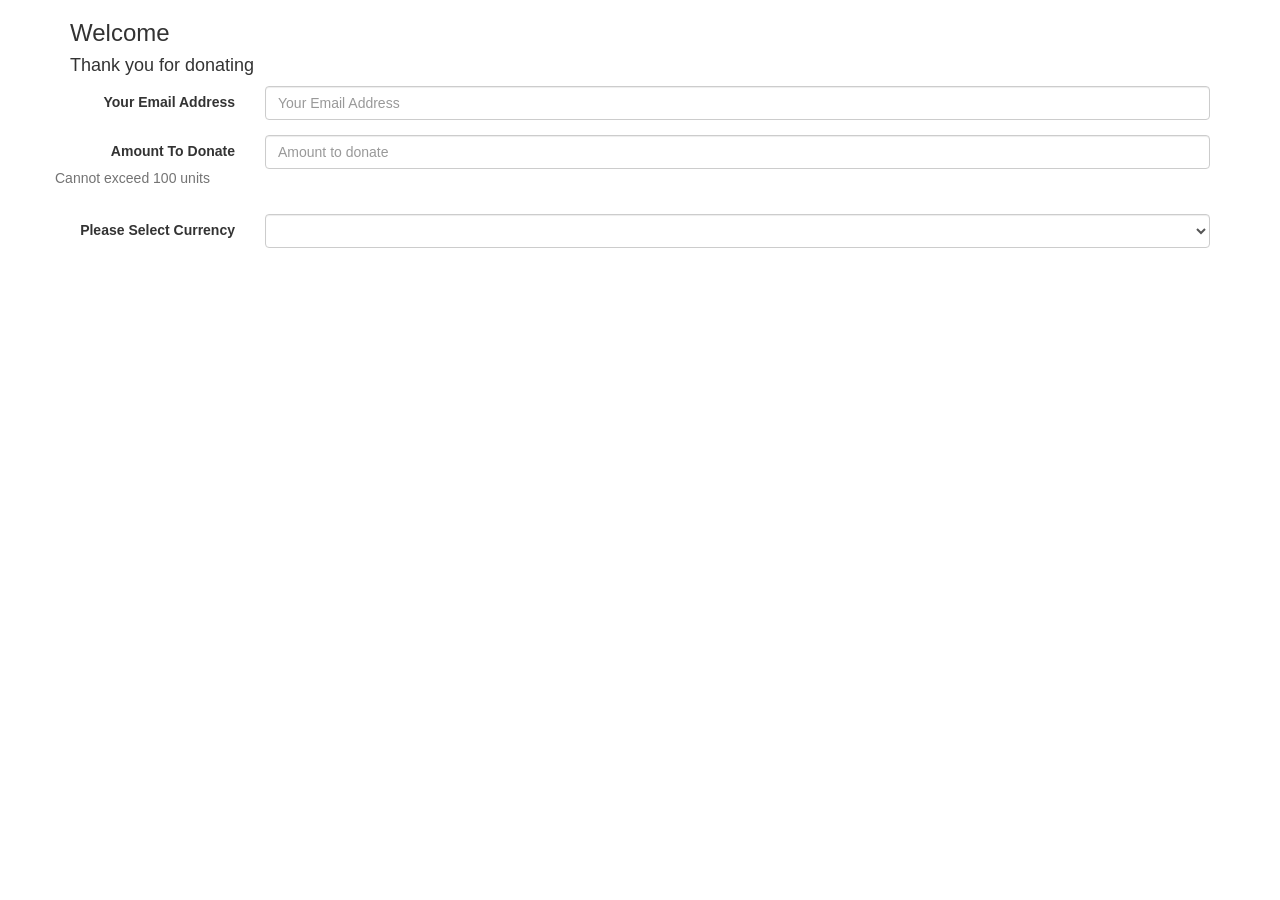
<file: index.html>
<!DOCTYPE html>
<!--[if lt IE 7]>      <html lang="en" ng-app="donationApp" class="no-js lt-ie9 lt-ie8 lt-ie7"> <![endif]-->
<!--[if IE 7]>         <html lang="en" ng-app="donationApp" class="no-js lt-ie9 lt-ie8"> <![endif]-->
<!--[if IE 8]>         <html lang="en" ng-app="donationApp" class="no-js lt-ie9"> <![endif]-->
<!--[if gt IE 8]><!--> <html lang="en" ng-app="donationApp" class="no-js"> <!--<![endif]-->
<head>
  <meta charset="utf-8">
  <meta http-equiv="X-UA-Compatible" content="IE=edge">
  <meta http-equiv="Content-Security-Policy" content="default-src
                                                        'self'
                                                        data:
                                                        https://fonts.googleapis.com
                                                        https://fonts.gstatic.com
                                                        https://localhost
                                                        http://localhost
                                                        https://test.oppwa.com

                                                      'unsafe-inline'
                                                        http://localhost:35729
                                                        ws://localhost:35729
                                                      'unsafe-eval'
                                                        ">
  <title>My AngularJS App</title>
  <meta name="description" content="">
  <meta name="viewport" content="width=device-width, initial-scale=1">
  <link rel="stylesheet" href="css/app.css">

</head>
<body>

  <!--[if lt IE 7]>
      <p class="browsehappy">You are using an <strong>outdated</strong> browser. Please <a href="http://browsehappy.com/">upgrade your browser</a> to improve your experience.</p>
  <![endif]-->

  <div ng-view></div>

  <!-- In production use:
  <script src="//ajax.googleapis.com/ajax/libs/angularjs/x.x.x/angular.min.js"></script>
  -->
  <script src="scripts/angular.js"></script>

  <script src="scripts/app.js"></script>
</body>
</html>
</file>
<file: css/app.css>
@charset "UTF-8";/*!
 * Bootstrap v3.3.7 (http://getbootstrap.com)
 * Copyright 2011-2016 Twitter, Inc.
 * Licensed under MIT (https://github.com/twbs/bootstrap/blob/master/LICENSE)
 *//*! normalize.css v3.0.3 | MIT License | github.com/necolas/normalize.css */.label,sub,sup{vertical-align:baseline}hr,img{border:0}body,figure{margin:0}.btn-group>.btn-group,.btn-toolbar .btn,.btn-toolbar .btn-group,.btn-toolbar .input-group,.col-xs-1,.col-xs-10,.col-xs-11,.col-xs-12,.col-xs-2,.col-xs-3,.col-xs-4,.col-xs-5,.col-xs-6,.col-xs-7,.col-xs-8,.col-xs-9,.dropdown-menu{float:left}.img-responsive,.img-thumbnail,.table,label{max-width:100%}.navbar-fixed-bottom .navbar-collapse,.navbar-fixed-top .navbar-collapse,.pre-scrollable{max-height:340px}html{font-family:sans-serif;-ms-text-size-adjust:100%;-webkit-text-size-adjust:100%}article,aside,details,figcaption,figure,footer,header,hgroup,main,menu,nav,section,summary{display:block}audio,canvas,progress,video{display:inline-block;vertical-align:baseline}audio:not([controls]){display:none;height:0}[hidden],template{display:none}a{background-color:transparent}a:active,a:hover{outline:0}b,optgroup,strong{font-weight:700}dfn{font-style:italic}h1{margin:.67em 0}mark{background:#ff0;color:#000}sub,sup{font-size:75%;line-height:0;position:relative}sup{top:-.5em}sub{bottom:-.25em}img{vertical-align:middle}svg:not(:root){overflow:hidden}hr{box-sizing:content-box;height:0}pre,textarea{overflow:auto}code,kbd,pre,samp{font-size:1em}button,input,optgroup,select,textarea{color:inherit;font:inherit;margin:0}button{overflow:visible}button,select{text-transform:none}button,html input[type=button],input[type=reset],input[type=submit]{-webkit-appearance:button;cursor:pointer}button[disabled],html input[disabled]{cursor:default}button::-moz-focus-inner,input::-moz-focus-inner{border:0;padding:0}input[type=checkbox],input[type=radio]{box-sizing:border-box;padding:0}input[type=number]::-webkit-inner-spin-button,input[type=number]::-webkit-outer-spin-button{height:auto}input[type=search]::-webkit-search-cancel-button,input[type=search]::-webkit-search-decoration{-webkit-appearance:none}table{border-collapse:collapse;border-spacing:0}td,th{padding:0}/*! Source: https://github.com/h5bp/html5-boilerplate/blob/master/src/css/main.css */@media print{blockquote,img,pre,tr{page-break-inside:avoid}*,:after,:before{background:0 0!important;color:#000!important;box-shadow:none!important;text-shadow:none!important}a,a:visited{text-decoration:underline}a[href]:after{content:" (" attr(href) ")"}abbr[title]:after{content:" (" attr(title) ")"}a[href^="#"]:after,a[href^="javascript:"]:after{content:""}blockquote,pre{border:1px solid #999}thead{display:table-header-group}img{max-width:100%!important}h2,h3,p{orphans:3;widows:3}h2,h3{page-break-after:avoid}.navbar{display:none}.btn>.caret,.dropup>.btn>.caret{border-top-color:#000!important}.label{border:1px solid #000}.table{border-collapse:collapse!important}.table td,.table th{background-color:#fff!important}.table-bordered td,.table-bordered th{border:1px solid #ddd!important}}.btn,.btn-danger.active,.btn-danger:active,.btn-default.active,.btn-default:active,.btn-info.active,.btn-info:active,.btn-primary.active,.btn-primary:active,.btn-warning.active,.btn-warning:active,.dropdown-menu>.disabled>a:focus,.dropdown-menu>.disabled>a:hover,.form-control,.navbar-toggle,.open>.btn-danger.dropdown-toggle,.open>.btn-default.dropdown-toggle,.open>.btn-info.dropdown-toggle,.open>.btn-primary.dropdown-toggle,.open>.btn-warning.dropdown-toggle{background-image:none}.img-thumbnail,body{background-color:#fff}@font-face{font-family:'Glyphicons Halflings';src:url(../fonts/bootstrap/glyphicons-halflings-regular.eot);src:url(../fonts/bootstrap/glyphicons-halflings-regular.eot?#iefix) format("embedded-opentype"),url(../fonts/bootstrap/glyphicons-halflings-regular.woff2) format("woff2"),url(../fonts/bootstrap/glyphicons-halflings-regular.woff) format("woff"),url(../fonts/bootstrap/glyphicons-halflings-regular.ttf) format("truetype"),url(../fonts/bootstrap/glyphicons-halflings-regular.svg#glyphicons_halflingsregular) format("svg")}.glyphicon{position:relative;top:1px;display:inline-block;font-family:'Glyphicons Halflings';font-style:normal;font-weight:400;line-height:1;-webkit-font-smoothing:antialiased;-moz-osx-font-smoothing:grayscale}.glyphicon-asterisk:before{content:"\002a"}.glyphicon-plus:before{content:"\002b"}.glyphicon-eur:before,.glyphicon-euro:before{content:"\20ac"}.glyphicon-minus:before{content:"\2212"}.glyphicon-cloud:before{content:"\2601"}.glyphicon-envelope:before{content:"\2709"}.glyphicon-pencil:before{content:"\270f"}.glyphicon-glass:before{content:"\e001"}.glyphicon-music:before{content:"\e002"}.glyphicon-search:before{content:"\e003"}.glyphicon-heart:before{content:"\e005"}.glyphicon-star:before{content:"\e006"}.glyphicon-star-empty:before{content:"\e007"}.glyphicon-user:before{content:"\e008"}.glyphicon-film:before{content:"\e009"}.glyphicon-th-large:before{content:"\e010"}.glyphicon-th:before{content:"\e011"}.glyphicon-th-list:before{content:"\e012"}.glyphicon-ok:before{content:"\e013"}.glyphicon-remove:before{content:"\e014"}.glyphicon-zoom-in:before{content:"\e015"}.glyphicon-zoom-out:before{content:"\e016"}.glyphicon-off:before{content:"\e017"}.glyphicon-signal:before{content:"\e018"}.glyphicon-cog:before{content:"\e019"}.glyphicon-trash:before{content:"\e020"}.glyphicon-home:before{content:"\e021"}.glyphicon-file:before{content:"\e022"}.glyphicon-time:before{content:"\e023"}.glyphicon-road:before{content:"\e024"}.glyphicon-download-alt:before{content:"\e025"}.glyphicon-download:before{content:"\e026"}.glyphicon-upload:before{content:"\e027"}.glyphicon-inbox:before{content:"\e028"}.glyphicon-play-circle:before{content:"\e029"}.glyphicon-repeat:before{content:"\e030"}.glyphicon-refresh:before{content:"\e031"}.glyphicon-list-alt:before{content:"\e032"}.glyphicon-lock:before{content:"\e033"}.glyphicon-flag:before{content:"\e034"}.glyphicon-headphones:before{content:"\e035"}.glyphicon-volume-off:before{content:"\e036"}.glyphicon-volume-down:before{content:"\e037"}.glyphicon-volume-up:before{content:"\e038"}.glyphicon-qrcode:before{content:"\e039"}.glyphicon-barcode:before{content:"\e040"}.glyphicon-tag:before{content:"\e041"}.glyphicon-tags:before{content:"\e042"}.glyphicon-book:before{content:"\e043"}.glyphicon-bookmark:before{content:"\e044"}.glyphicon-print:before{content:"\e045"}.glyphicon-camera:before{content:"\e046"}.glyphicon-font:before{content:"\e047"}.glyphicon-bold:before{content:"\e048"}.glyphicon-italic:before{content:"\e049"}.glyphicon-text-height:before{content:"\e050"}.glyphicon-text-width:before{content:"\e051"}.glyphicon-align-left:before{content:"\e052"}.glyphicon-align-center:before{content:"\e053"}.glyphicon-align-right:before{content:"\e054"}.glyphicon-align-justify:before{content:"\e055"}.glyphicon-list:before{content:"\e056"}.glyphicon-indent-left:before{content:"\e057"}.glyphicon-indent-right:before{content:"\e058"}.glyphicon-facetime-video:before{content:"\e059"}.glyphicon-picture:before{content:"\e060"}.glyphicon-map-marker:before{content:"\e062"}.glyphicon-adjust:before{content:"\e063"}.glyphicon-tint:before{content:"\e064"}.glyphicon-edit:before{content:"\e065"}.glyphicon-share:before{content:"\e066"}.glyphicon-check:before{content:"\e067"}.glyphicon-move:before{content:"\e068"}.glyphicon-step-backward:before{content:"\e069"}.glyphicon-fast-backward:before{content:"\e070"}.glyphicon-backward:before{content:"\e071"}.glyphicon-play:before{content:"\e072"}.glyphicon-pause:before{content:"\e073"}.glyphicon-stop:before{content:"\e074"}.glyphicon-forward:before{content:"\e075"}.glyphicon-fast-forward:before{content:"\e076"}.glyphicon-step-forward:before{content:"\e077"}.glyphicon-eject:before{content:"\e078"}.glyphicon-chevron-left:before{content:"\e079"}.glyphicon-chevron-right:before{content:"\e080"}.glyphicon-plus-sign:before{content:"\e081"}.glyphicon-minus-sign:before{content:"\e082"}.glyphicon-remove-sign:before{content:"\e083"}.glyphicon-ok-sign:before{content:"\e084"}.glyphicon-question-sign:before{content:"\e085"}.glyphicon-info-sign:before{content:"\e086"}.glyphicon-screenshot:before{content:"\e087"}.glyphicon-remove-circle:before{content:"\e088"}.glyphicon-ok-circle:before{content:"\e089"}.glyphicon-ban-circle:before{content:"\e090"}.glyphicon-arrow-left:before{content:"\e091"}.glyphicon-arrow-right:before{content:"\e092"}.glyphicon-arrow-up:before{content:"\e093"}.glyphicon-arrow-down:before{content:"\e094"}.glyphicon-share-alt:before{content:"\e095"}.glyphicon-resize-full:before{content:"\e096"}.glyphicon-resize-small:before{content:"\e097"}.glyphicon-exclamation-sign:before{content:"\e101"}.glyphicon-gift:before{content:"\e102"}.glyphicon-leaf:before{content:"\e103"}.glyphicon-fire:before{content:"\e104"}.glyphicon-eye-open:before{content:"\e105"}.glyphicon-eye-close:before{content:"\e106"}.glyphicon-warning-sign:before{content:"\e107"}.glyphicon-plane:before{content:"\e108"}.glyphicon-calendar:before{content:"\e109"}.glyphicon-random:before{content:"\e110"}.glyphicon-comment:before{content:"\e111"}.glyphicon-magnet:before{content:"\e112"}.glyphicon-chevron-up:before{content:"\e113"}.glyphicon-chevron-down:before{content:"\e114"}.glyphicon-retweet:before{content:"\e115"}.glyphicon-shopping-cart:before{content:"\e116"}.glyphicon-folder-close:before{content:"\e117"}.glyphicon-folder-open:before{content:"\e118"}.glyphicon-resize-vertical:before{content:"\e119"}.glyphicon-resize-horizontal:before{content:"\e120"}.glyphicon-hdd:before{content:"\e121"}.glyphicon-bullhorn:before{content:"\e122"}.glyphicon-bell:before{content:"\e123"}.glyphicon-certificate:before{content:"\e124"}.glyphicon-thumbs-up:before{content:"\e125"}.glyphicon-thumbs-down:before{content:"\e126"}.glyphicon-hand-right:before{content:"\e127"}.glyphicon-hand-left:before{content:"\e128"}.glyphicon-hand-up:before{content:"\e129"}.glyphicon-hand-down:before{content:"\e130"}.glyphicon-circle-arrow-right:before{content:"\e131"}.glyphicon-circle-arrow-left:before{content:"\e132"}.glyphicon-circle-arrow-up:before{content:"\e133"}.glyphicon-circle-arrow-down:before{content:"\e134"}.glyphicon-globe:before{content:"\e135"}.glyphicon-wrench:before{content:"\e136"}.glyphicon-tasks:before{content:"\e137"}.glyphicon-filter:before{content:"\e138"}.glyphicon-briefcase:before{content:"\e139"}.glyphicon-fullscreen:before{content:"\e140"}.glyphicon-dashboard:before{content:"\e141"}.glyphicon-paperclip:before{content:"\e142"}.glyphicon-heart-empty:before{content:"\e143"}.glyphicon-link:before{content:"\e144"}.glyphicon-phone:before{content:"\e145"}.glyphicon-pushpin:before{content:"\e146"}.glyphicon-usd:before{content:"\e148"}.glyphicon-gbp:before{content:"\e149"}.glyphicon-sort:before{content:"\e150"}.glyphicon-sort-by-alphabet:before{content:"\e151"}.glyphicon-sort-by-alphabet-alt:before{content:"\e152"}.glyphicon-sort-by-order:before{content:"\e153"}.glyphicon-sort-by-order-alt:before{content:"\e154"}.glyphicon-sort-by-attributes:before{content:"\e155"}.glyphicon-sort-by-attributes-alt:before{content:"\e156"}.glyphicon-unchecked:before{content:"\e157"}.glyphicon-expand:before{content:"\e158"}.glyphicon-collapse-down:before{content:"\e159"}.glyphicon-collapse-up:before{content:"\e160"}.glyphicon-log-in:before{content:"\e161"}.glyphicon-flash:before{content:"\e162"}.glyphicon-log-out:before{content:"\e163"}.glyphicon-new-window:before{content:"\e164"}.glyphicon-record:before{content:"\e165"}.glyphicon-save:before{content:"\e166"}.glyphicon-open:before{content:"\e167"}.glyphicon-saved:before{content:"\e168"}.glyphicon-import:before{content:"\e169"}.glyphicon-export:before{content:"\e170"}.glyphicon-send:before{content:"\e171"}.glyphicon-floppy-disk:before{content:"\e172"}.glyphicon-floppy-saved:before{content:"\e173"}.glyphicon-floppy-remove:before{content:"\e174"}.glyphicon-floppy-save:before{content:"\e175"}.glyphicon-floppy-open:before{content:"\e176"}.glyphicon-credit-card:before{content:"\e177"}.glyphicon-transfer:before{content:"\e178"}.glyphicon-cutlery:before{content:"\e179"}.glyphicon-header:before{content:"\e180"}.glyphicon-compressed:before{content:"\e181"}.glyphicon-earphone:before{content:"\e182"}.glyphicon-phone-alt:before{content:"\e183"}.glyphicon-tower:before{content:"\e184"}.glyphicon-stats:before{content:"\e185"}.glyphicon-sd-video:before{content:"\e186"}.glyphicon-hd-video:before{content:"\e187"}.glyphicon-subtitles:before{content:"\e188"}.glyphicon-sound-stereo:before{content:"\e189"}.glyphicon-sound-dolby:before{content:"\e190"}.glyphicon-sound-5-1:before{content:"\e191"}.glyphicon-sound-6-1:before{content:"\e192"}.glyphicon-sound-7-1:before{content:"\e193"}.glyphicon-copyright-mark:before{content:"\e194"}.glyphicon-registration-mark:before{content:"\e195"}.glyphicon-cloud-download:before{content:"\e197"}.glyphicon-cloud-upload:before{content:"\e198"}.glyphicon-tree-conifer:before{content:"\e199"}.glyphicon-tree-deciduous:before{content:"\e200"}.glyphicon-cd:before{content:"\e201"}.glyphicon-save-file:before{content:"\e202"}.glyphicon-open-file:before{content:"\e203"}.glyphicon-level-up:before{content:"\e204"}.glyphicon-copy:before{content:"\e205"}.glyphicon-paste:before{content:"\e206"}.glyphicon-alert:before{content:"\e209"}.glyphicon-equalizer:before{content:"\e210"}.glyphicon-king:before{content:"\e211"}.glyphicon-queen:before{content:"\e212"}.glyphicon-pawn:before{content:"\e213"}.glyphicon-bishop:before{content:"\e214"}.glyphicon-knight:before{content:"\e215"}.glyphicon-baby-formula:before{content:"\e216"}.glyphicon-tent:before{content:"\26fa"}.glyphicon-blackboard:before{content:"\e218"}.glyphicon-bed:before{content:"\e219"}.glyphicon-apple:before{content:"\f8ff"}.glyphicon-erase:before{content:"\e221"}.glyphicon-hourglass:before{content:"\231b"}.glyphicon-lamp:before{content:"\e223"}.glyphicon-duplicate:before{content:"\e224"}.glyphicon-piggy-bank:before{content:"\e225"}.glyphicon-scissors:before{content:"\e226"}.glyphicon-bitcoin:before,.glyphicon-btc:before,.glyphicon-xbt:before{content:"\e227"}.glyphicon-jpy:before,.glyphicon-yen:before{content:"\00a5"}.glyphicon-rub:before,.glyphicon-ruble:before{content:"\20bd"}.glyphicon-scale:before{content:"\e230"}.glyphicon-ice-lolly:before{content:"\e231"}.glyphicon-ice-lolly-tasted:before{content:"\e232"}.glyphicon-education:before{content:"\e233"}.glyphicon-option-horizontal:before{content:"\e234"}.glyphicon-option-vertical:before{content:"\e235"}.glyphicon-menu-hamburger:before{content:"\e236"}.glyphicon-modal-window:before{content:"\e237"}.glyphicon-oil:before{content:"\e238"}.glyphicon-grain:before{content:"\e239"}.glyphicon-sunglasses:before{content:"\e240"}.glyphicon-text-size:before{content:"\e241"}.glyphicon-text-color:before{content:"\e242"}.glyphicon-text-background:before{content:"\e243"}.glyphicon-object-align-top:before{content:"\e244"}.glyphicon-object-align-bottom:before{content:"\e245"}.glyphicon-object-align-horizontal:before{content:"\e246"}.glyphicon-object-align-left:before{content:"\e247"}.glyphicon-object-align-vertical:before{content:"\e248"}.glyphicon-object-align-right:before{content:"\e249"}.glyphicon-triangle-right:before{content:"\e250"}.glyphicon-triangle-left:before{content:"\e251"}.glyphicon-triangle-bottom:before{content:"\e252"}.glyphicon-triangle-top:before{content:"\e253"}.glyphicon-console:before{content:"\e254"}.glyphicon-superscript:before{content:"\e255"}.glyphicon-subscript:before{content:"\e256"}.glyphicon-menu-left:before{content:"\e257"}.glyphicon-menu-right:before{content:"\e258"}.glyphicon-menu-down:before{content:"\e259"}.glyphicon-menu-up:before{content:"\e260"}*,:after,:before{-webkit-box-sizing:border-box;-moz-box-sizing:border-box;box-sizing:border-box}html{font-size:10px;-webkit-tap-highlight-color:transparent}body{font-family:"Helvetica Neue",Helvetica,Arial,sans-serif;font-size:14px;line-height:1.42857;color:#333}button,input,select,textarea{font-family:inherit;font-size:inherit;line-height:inherit}a{color:#337ab7;text-decoration:none}a:focus,a:hover{color:#23527c;text-decoration:underline}a:focus{outline:-webkit-focus-ring-color auto 5px;outline-offset:-2px}.img-responsive{display:block;height:auto}.img-rounded{border-radius:6px}.img-thumbnail{padding:4px;line-height:1.42857;border:1px solid #ddd;border-radius:4px;-webkit-transition:all .2s ease-in-out;-o-transition:all .2s ease-in-out;transition:all .2s ease-in-out;display:inline-block;height:auto}.img-circle{border-radius:50%}hr{margin-top:20px;margin-bottom:20px;border-top:1px solid #eee}.sr-only{position:absolute;width:1px;height:1px;margin:-1px;padding:0;overflow:hidden;clip:rect(0,0,0,0);border:0}.sr-only-focusable:active,.sr-only-focusable:focus{position:static;width:auto;height:auto;margin:0;overflow:visible;clip:auto}[role=button]{cursor:pointer}.h1,.h2,.h3,.h4,.h5,.h6,h1,h2,h3,h4,h5,h6{font-family:inherit;font-weight:500;line-height:1.1;color:inherit}.h1 .small,.h1 small,.h2 .small,.h2 small,.h3 .small,.h3 small,.h4 .small,.h4 small,.h5 .small,.h5 small,.h6 .small,.h6 small,h1 .small,h1 small,h2 .small,h2 small,h3 .small,h3 small,h4 .small,h4 small,h5 .small,h5 small,h6 .small,h6 small{font-weight:400;line-height:1;color:#777}.h1,.h2,.h3,h1,h2,h3{margin-top:20px;margin-bottom:10px}.h1 .small,.h1 small,.h2 .small,.h2 small,.h3 .small,.h3 small,h1 .small,h1 small,h2 .small,h2 small,h3 .small,h3 small{font-size:65%}.h4,.h5,.h6,h4,h5,h6{margin-top:10px;margin-bottom:10px}.h4 .small,.h4 small,.h5 .small,.h5 small,.h6 .small,.h6 small,h4 .small,h4 small,h5 .small,h5 small,h6 .small,h6 small{font-size:75%}.h1,h1{font-size:36px}.h2,h2{font-size:30px}.h3,h3{font-size:24px}.h4,h4{font-size:18px}.h5,h5{font-size:14px}.h6,h6{font-size:12px}p{margin:0 0 10px}.lead{margin-bottom:20px;font-size:16px;font-weight:300;line-height:1.4}dt,kbd kbd,label{font-weight:700}@media (min-width:768px){.lead{font-size:21px}}.small,small{font-size:85%}.mark,mark{background-color:#fcf8e3;padding:.2em}.list-inline,.list-unstyled{padding-left:0;list-style:none}.text-left{text-align:left}.text-right{text-align:right}.text-center{text-align:center}.text-justify{text-align:justify}.text-nowrap{white-space:nowrap}.text-lowercase{text-transform:lowercase}.initialism,.text-uppercase{text-transform:uppercase}.text-capitalize{text-transform:capitalize}.text-muted{color:#777}.text-primary{color:#337ab7}a.text-primary:focus,a.text-primary:hover{color:#286090}.text-success{color:#3c763d}a.text-success:focus,a.text-success:hover{color:#2b542c}.text-info{color:#31708f}a.text-info:focus,a.text-info:hover{color:#245269}.text-warning{color:#8a6d3b}a.text-warning:focus,a.text-warning:hover{color:#66512c}.text-danger{color:#a94442}a.text-danger:focus,a.text-danger:hover{color:#843534}.bg-primary{color:#fff;background-color:#337ab7}a.bg-primary:focus,a.bg-primary:hover{background-color:#286090}.bg-success{background-color:#dff0d8}a.bg-success:focus,a.bg-success:hover{background-color:#c1e2b3}.bg-info{background-color:#d9edf7}a.bg-info:focus,a.bg-info:hover{background-color:#afd9ee}.bg-warning{background-color:#fcf8e3}a.bg-warning:focus,a.bg-warning:hover{background-color:#f7ecb5}.bg-danger{background-color:#f2dede}a.bg-danger:focus,a.bg-danger:hover{background-color:#e4b9b9}pre code,table{background-color:transparent}.page-header{padding-bottom:9px;margin:40px 0 20px;border-bottom:1px solid #eee}dl,ol,ul{margin-top:0}blockquote ol:last-child,blockquote p:last-child,blockquote ul:last-child,ol ol,ol ul,ul ol,ul ul{margin-bottom:0}address,dl{margin-bottom:20px}ol,ul{margin-bottom:10px}.list-inline{margin-left:-5px}.list-inline>li{display:inline-block;padding-left:5px;padding-right:5px}dd,dt{line-height:1.42857}dd{margin-left:0}.dl-horizontal dd:after,.dl-horizontal dd:before{content:" ";display:table}.dl-horizontal dd:after{clear:both}@media (min-width:768px){.dl-horizontal dt{float:left;width:160px;clear:left;text-align:right;overflow:hidden;text-overflow:ellipsis;white-space:nowrap}.dl-horizontal dd{margin-left:180px}.container{width:750px}}.btn-group-vertical>.btn-group:after,.btn-toolbar:after,.clearfix:after,.container-fluid:after,.container:after,.dropdown-menu>li>a,.form-horizontal .form-group:after,.modal-footer:after,.modal-header:after,.navbar-collapse:after,.navbar-header:after,.navbar:after,.pager:after,.panel-body:after,.row:after{clear:both}abbr[data-original-title],abbr[title]{cursor:help;border-bottom:1px dotted #777}.initialism{font-size:90%}blockquote{padding:10px 20px;margin:0 0 20px;font-size:17.5px;border-left:5px solid #eee}blockquote .small,blockquote footer,blockquote small{display:block;font-size:80%;line-height:1.42857;color:#777}legend,pre{color:#333}blockquote .small:before,blockquote footer:before,blockquote small:before{content:'\2014 \00A0'}.blockquote-reverse,blockquote.pull-right{padding-right:15px;padding-left:0;border-right:5px solid #eee;border-left:0;text-align:right}code,kbd{padding:2px 4px;font-size:90%}caption,th{text-align:left}.blockquote-reverse .small:before,.blockquote-reverse footer:before,.blockquote-reverse small:before,blockquote.pull-right .small:before,blockquote.pull-right footer:before,blockquote.pull-right small:before{content:''}.blockquote-reverse .small:after,.blockquote-reverse footer:after,.blockquote-reverse small:after,blockquote.pull-right .small:after,blockquote.pull-right footer:after,blockquote.pull-right small:after{content:'\00A0 \2014'}address{font-style:normal;line-height:1.42857}code,kbd,pre,samp{font-family:Menlo,Monaco,Consolas,"Courier New",monospace}code{color:#c7254e;background-color:#f9f2f4;border-radius:4px}kbd{color:#fff;background-color:#333;border-radius:3px;box-shadow:inset 0 -1px 0 rgba(0,0,0,.25)}kbd kbd{padding:0;font-size:100%;box-shadow:none}pre{display:block;padding:9.5px;margin:0 0 10px;font-size:13px;line-height:1.42857;word-break:break-all;word-wrap:break-word;background-color:#f5f5f5;border:1px solid #ccc;border-radius:4px}.container-fluid:after,.container-fluid:before,.container:after,.container:before,.row:after,.row:before{display:table;content:" "}.container,.container-fluid{margin-right:auto;margin-left:auto}pre code{padding:0;font-size:inherit;color:inherit;white-space:pre-wrap;border-radius:0}.container,.container-fluid{padding-left:15px;padding-right:15px}.pre-scrollable{overflow-y:scroll}@media (min-width:992px){.container{width:970px}}@media (min-width:1200px){.container{width:1170px}}.row{margin-left:-15px;margin-right:-15px}.col-lg-1,.col-lg-10,.col-lg-11,.col-lg-12,.col-lg-2,.col-lg-3,.col-lg-4,.col-lg-5,.col-lg-6,.col-lg-7,.col-lg-8,.col-lg-9,.col-md-1,.col-md-10,.col-md-11,.col-md-12,.col-md-2,.col-md-3,.col-md-4,.col-md-5,.col-md-6,.col-md-7,.col-md-8,.col-md-9,.col-sm-1,.col-sm-10,.col-sm-11,.col-sm-12,.col-sm-2,.col-sm-3,.col-sm-4,.col-sm-5,.col-sm-6,.col-sm-7,.col-sm-8,.col-sm-9,.col-xs-1,.col-xs-10,.col-xs-11,.col-xs-12,.col-xs-2,.col-xs-3,.col-xs-4,.col-xs-5,.col-xs-6,.col-xs-7,.col-xs-8,.col-xs-9{position:relative;min-height:1px;padding-left:15px;padding-right:15px}.col-xs-1{width:8.33333%}.col-xs-2{width:16.66667%}.col-xs-3{width:25%}.col-xs-4{width:33.33333%}.col-xs-5{width:41.66667%}.col-xs-6{width:50%}.col-xs-7{width:58.33333%}.col-xs-8{width:66.66667%}.col-xs-9{width:75%}.col-xs-10{width:83.33333%}.col-xs-11{width:91.66667%}.col-xs-12{width:100%}.col-xs-pull-0{right:auto}.col-xs-pull-1{right:8.33333%}.col-xs-pull-2{right:16.66667%}.col-xs-pull-3{right:25%}.col-xs-pull-4{right:33.33333%}.col-xs-pull-5{right:41.66667%}.col-xs-pull-6{right:50%}.col-xs-pull-7{right:58.33333%}.col-xs-pull-8{right:66.66667%}.col-xs-pull-9{right:75%}.col-xs-pull-10{right:83.33333%}.col-xs-pull-11{right:91.66667%}.col-xs-pull-12{right:100%}.col-xs-push-0{left:auto}.col-xs-push-1{left:8.33333%}.col-xs-push-2{left:16.66667%}.col-xs-push-3{left:25%}.col-xs-push-4{left:33.33333%}.col-xs-push-5{left:41.66667%}.col-xs-push-6{left:50%}.col-xs-push-7{left:58.33333%}.col-xs-push-8{left:66.66667%}.col-xs-push-9{left:75%}.col-xs-push-10{left:83.33333%}.col-xs-push-11{left:91.66667%}.col-xs-push-12{left:100%}.col-xs-offset-0{margin-left:0}.col-xs-offset-1{margin-left:8.33333%}.col-xs-offset-2{margin-left:16.66667%}.col-xs-offset-3{margin-left:25%}.col-xs-offset-4{margin-left:33.33333%}.col-xs-offset-5{margin-left:41.66667%}.col-xs-offset-6{margin-left:50%}.col-xs-offset-7{margin-left:58.33333%}.col-xs-offset-8{margin-left:66.66667%}.col-xs-offset-9{margin-left:75%}.col-xs-offset-10{margin-left:83.33333%}.col-xs-offset-11{margin-left:91.66667%}.col-xs-offset-12{margin-left:100%}@media (min-width:768px){.col-sm-1,.col-sm-10,.col-sm-11,.col-sm-12,.col-sm-2,.col-sm-3,.col-sm-4,.col-sm-5,.col-sm-6,.col-sm-7,.col-sm-8,.col-sm-9{float:left}.col-sm-1{width:8.33333%}.col-sm-2{width:16.66667%}.col-sm-3{width:25%}.col-sm-4{width:33.33333%}.col-sm-5{width:41.66667%}.col-sm-6{width:50%}.col-sm-7{width:58.33333%}.col-sm-8{width:66.66667%}.col-sm-9{width:75%}.col-sm-10{width:83.33333%}.col-sm-11{width:91.66667%}.col-sm-12{width:100%}.col-sm-pull-0{right:auto}.col-sm-pull-1{right:8.33333%}.col-sm-pull-2{right:16.66667%}.col-sm-pull-3{right:25%}.col-sm-pull-4{right:33.33333%}.col-sm-pull-5{right:41.66667%}.col-sm-pull-6{right:50%}.col-sm-pull-7{right:58.33333%}.col-sm-pull-8{right:66.66667%}.col-sm-pull-9{right:75%}.col-sm-pull-10{right:83.33333%}.col-sm-pull-11{right:91.66667%}.col-sm-pull-12{right:100%}.col-sm-push-0{left:auto}.col-sm-push-1{left:8.33333%}.col-sm-push-2{left:16.66667%}.col-sm-push-3{left:25%}.col-sm-push-4{left:33.33333%}.col-sm-push-5{left:41.66667%}.col-sm-push-6{left:50%}.col-sm-push-7{left:58.33333%}.col-sm-push-8{left:66.66667%}.col-sm-push-9{left:75%}.col-sm-push-10{left:83.33333%}.col-sm-push-11{left:91.66667%}.col-sm-push-12{left:100%}.col-sm-offset-0{margin-left:0}.col-sm-offset-1{margin-left:8.33333%}.col-sm-offset-2{margin-left:16.66667%}.col-sm-offset-3{margin-left:25%}.col-sm-offset-4{margin-left:33.33333%}.col-sm-offset-5{margin-left:41.66667%}.col-sm-offset-6{margin-left:50%}.col-sm-offset-7{margin-left:58.33333%}.col-sm-offset-8{margin-left:66.66667%}.col-sm-offset-9{margin-left:75%}.col-sm-offset-10{margin-left:83.33333%}.col-sm-offset-11{margin-left:91.66667%}.col-sm-offset-12{margin-left:100%}}@media (min-width:992px){.col-md-1,.col-md-10,.col-md-11,.col-md-12,.col-md-2,.col-md-3,.col-md-4,.col-md-5,.col-md-6,.col-md-7,.col-md-8,.col-md-9{float:left}.col-md-1{width:8.33333%}.col-md-2{width:16.66667%}.col-md-3{width:25%}.col-md-4{width:33.33333%}.col-md-5{width:41.66667%}.col-md-6{width:50%}.col-md-7{width:58.33333%}.col-md-8{width:66.66667%}.col-md-9{width:75%}.col-md-10{width:83.33333%}.col-md-11{width:91.66667%}.col-md-12{width:100%}.col-md-pull-0{right:auto}.col-md-pull-1{right:8.33333%}.col-md-pull-2{right:16.66667%}.col-md-pull-3{right:25%}.col-md-pull-4{right:33.33333%}.col-md-pull-5{right:41.66667%}.col-md-pull-6{right:50%}.col-md-pull-7{right:58.33333%}.col-md-pull-8{right:66.66667%}.col-md-pull-9{right:75%}.col-md-pull-10{right:83.33333%}.col-md-pull-11{right:91.66667%}.col-md-pull-12{right:100%}.col-md-push-0{left:auto}.col-md-push-1{left:8.33333%}.col-md-push-2{left:16.66667%}.col-md-push-3{left:25%}.col-md-push-4{left:33.33333%}.col-md-push-5{left:41.66667%}.col-md-push-6{left:50%}.col-md-push-7{left:58.33333%}.col-md-push-8{left:66.66667%}.col-md-push-9{left:75%}.col-md-push-10{left:83.33333%}.col-md-push-11{left:91.66667%}.col-md-push-12{left:100%}.col-md-offset-0{margin-left:0}.col-md-offset-1{margin-left:8.33333%}.col-md-offset-2{margin-left:16.66667%}.col-md-offset-3{margin-left:25%}.col-md-offset-4{margin-left:33.33333%}.col-md-offset-5{margin-left:41.66667%}.col-md-offset-6{margin-left:50%}.col-md-offset-7{margin-left:58.33333%}.col-md-offset-8{margin-left:66.66667%}.col-md-offset-9{margin-left:75%}.col-md-offset-10{margin-left:83.33333%}.col-md-offset-11{margin-left:91.66667%}.col-md-offset-12{margin-left:100%}}@media (min-width:1200px){.col-lg-1,.col-lg-10,.col-lg-11,.col-lg-12,.col-lg-2,.col-lg-3,.col-lg-4,.col-lg-5,.col-lg-6,.col-lg-7,.col-lg-8,.col-lg-9{float:left}.col-lg-1{width:8.33333%}.col-lg-2{width:16.66667%}.col-lg-3{width:25%}.col-lg-4{width:33.33333%}.col-lg-5{width:41.66667%}.col-lg-6{width:50%}.col-lg-7{width:58.33333%}.col-lg-8{width:66.66667%}.col-lg-9{width:75%}.col-lg-10{width:83.33333%}.col-lg-11{width:91.66667%}.col-lg-12{width:100%}.col-lg-pull-0{right:auto}.col-lg-pull-1{right:8.33333%}.col-lg-pull-2{right:16.66667%}.col-lg-pull-3{right:25%}.col-lg-pull-4{right:33.33333%}.col-lg-pull-5{right:41.66667%}.col-lg-pull-6{right:50%}.col-lg-pull-7{right:58.33333%}.col-lg-pull-8{right:66.66667%}.col-lg-pull-9{right:75%}.col-lg-pull-10{right:83.33333%}.col-lg-pull-11{right:91.66667%}.col-lg-pull-12{right:100%}.col-lg-push-0{left:auto}.col-lg-push-1{left:8.33333%}.col-lg-push-2{left:16.66667%}.col-lg-push-3{left:25%}.col-lg-push-4{left:33.33333%}.col-lg-push-5{left:41.66667%}.col-lg-push-6{left:50%}.col-lg-push-7{left:58.33333%}.col-lg-push-8{left:66.66667%}.col-lg-push-9{left:75%}.col-lg-push-10{left:83.33333%}.col-lg-push-11{left:91.66667%}.col-lg-push-12{left:100%}.col-lg-offset-0{margin-left:0}.col-lg-offset-1{margin-left:8.33333%}.col-lg-offset-2{margin-left:16.66667%}.col-lg-offset-3{margin-left:25%}.col-lg-offset-4{margin-left:33.33333%}.col-lg-offset-5{margin-left:41.66667%}.col-lg-offset-6{margin-left:50%}.col-lg-offset-7{margin-left:58.33333%}.col-lg-offset-8{margin-left:66.66667%}.col-lg-offset-9{margin-left:75%}.col-lg-offset-10{margin-left:83.33333%}.col-lg-offset-11{margin-left:91.66667%}.col-lg-offset-12{margin-left:100%}}caption{padding-top:8px;padding-bottom:8px;color:#777}.table{width:100%;margin-bottom:20px}.table>tbody>tr>td,.table>tbody>tr>th,.table>tfoot>tr>td,.table>tfoot>tr>th,.table>thead>tr>td,.table>thead>tr>th{padding:8px;line-height:1.42857;vertical-align:top;border-top:1px solid #ddd}.table>thead>tr>th{vertical-align:bottom;border-bottom:2px solid #ddd}.table>caption+thead>tr:first-child>td,.table>caption+thead>tr:first-child>th,.table>colgroup+thead>tr:first-child>td,.table>colgroup+thead>tr:first-child>th,.table>thead:first-child>tr:first-child>td,.table>thead:first-child>tr:first-child>th{border-top:0}.table>tbody+tbody{border-top:2px solid #ddd}.table .table{background-color:#fff}.table-condensed>tbody>tr>td,.table-condensed>tbody>tr>th,.table-condensed>tfoot>tr>td,.table-condensed>tfoot>tr>th,.table-condensed>thead>tr>td,.table-condensed>thead>tr>th{padding:5px}.table-bordered,.table-bordered>tbody>tr>td,.table-bordered>tbody>tr>th,.table-bordered>tfoot>tr>td,.table-bordered>tfoot>tr>th,.table-bordered>thead>tr>td,.table-bordered>thead>tr>th{border:1px solid #ddd}.table-bordered>thead>tr>td,.table-bordered>thead>tr>th{border-bottom-width:2px}.table-striped>tbody>tr:nth-of-type(odd){background-color:#f9f9f9}.table-hover>tbody>tr:hover,.table>tbody>tr.active>td,.table>tbody>tr.active>th,.table>tbody>tr>td.active,.table>tbody>tr>th.active,.table>tfoot>tr.active>td,.table>tfoot>tr.active>th,.table>tfoot>tr>td.active,.table>tfoot>tr>th.active,.table>thead>tr.active>td,.table>thead>tr.active>th,.table>thead>tr>td.active,.table>thead>tr>th.active{background-color:#f5f5f5}table col[class*=col-]{position:static;float:none;display:table-column}table td[class*=col-],table th[class*=col-]{position:static;float:none;display:table-cell}.table-hover>tbody>tr.active:hover>td,.table-hover>tbody>tr.active:hover>th,.table-hover>tbody>tr:hover>.active,.table-hover>tbody>tr>td.active:hover,.table-hover>tbody>tr>th.active:hover{background-color:#e8e8e8}.table>tbody>tr.success>td,.table>tbody>tr.success>th,.table>tbody>tr>td.success,.table>tbody>tr>th.success,.table>tfoot>tr.success>td,.table>tfoot>tr.success>th,.table>tfoot>tr>td.success,.table>tfoot>tr>th.success,.table>thead>tr.success>td,.table>thead>tr.success>th,.table>thead>tr>td.success,.table>thead>tr>th.success{background-color:#dff0d8}.table-hover>tbody>tr.success:hover>td,.table-hover>tbody>tr.success:hover>th,.table-hover>tbody>tr:hover>.success,.table-hover>tbody>tr>td.success:hover,.table-hover>tbody>tr>th.success:hover{background-color:#d0e9c6}.table>tbody>tr.info>td,.table>tbody>tr.info>th,.table>tbody>tr>td.info,.table>tbody>tr>th.info,.table>tfoot>tr.info>td,.table>tfoot>tr.info>th,.table>tfoot>tr>td.info,.table>tfoot>tr>th.info,.table>thead>tr.info>td,.table>thead>tr.info>th,.table>thead>tr>td.info,.table>thead>tr>th.info{background-color:#d9edf7}.table-hover>tbody>tr.info:hover>td,.table-hover>tbody>tr.info:hover>th,.table-hover>tbody>tr:hover>.info,.table-hover>tbody>tr>td.info:hover,.table-hover>tbody>tr>th.info:hover{background-color:#c4e3f3}.table>tbody>tr.warning>td,.table>tbody>tr.warning>th,.table>tbody>tr>td.warning,.table>tbody>tr>th.warning,.table>tfoot>tr.warning>td,.table>tfoot>tr.warning>th,.table>tfoot>tr>td.warning,.table>tfoot>tr>th.warning,.table>thead>tr.warning>td,.table>thead>tr.warning>th,.table>thead>tr>td.warning,.table>thead>tr>th.warning{background-color:#fcf8e3}.table-hover>tbody>tr.warning:hover>td,.table-hover>tbody>tr.warning:hover>th,.table-hover>tbody>tr:hover>.warning,.table-hover>tbody>tr>td.warning:hover,.table-hover>tbody>tr>th.warning:hover{background-color:#faf2cc}.table>tbody>tr.danger>td,.table>tbody>tr.danger>th,.table>tbody>tr>td.danger,.table>tbody>tr>th.danger,.table>tfoot>tr.danger>td,.table>tfoot>tr.danger>th,.table>tfoot>tr>td.danger,.table>tfoot>tr>th.danger,.table>thead>tr.danger>td,.table>thead>tr.danger>th,.table>thead>tr>td.danger,.table>thead>tr>th.danger{background-color:#f2dede}.table-hover>tbody>tr.danger:hover>td,.table-hover>tbody>tr.danger:hover>th,.table-hover>tbody>tr:hover>.danger,.table-hover>tbody>tr>td.danger:hover,.table-hover>tbody>tr>th.danger:hover{background-color:#ebcccc}.table-responsive{overflow-x:auto;min-height:.01%}@media screen and (max-width:767px){.table-responsive{width:100%;margin-bottom:15px;overflow-y:hidden;-ms-overflow-style:-ms-autohiding-scrollbar;border:1px solid #ddd}.table-responsive>.table{margin-bottom:0}.table-responsive>.table>tbody>tr>td,.table-responsive>.table>tbody>tr>th,.table-responsive>.table>tfoot>tr>td,.table-responsive>.table>tfoot>tr>th,.table-responsive>.table>thead>tr>td,.table-responsive>.table>thead>tr>th{white-space:nowrap}.table-responsive>.table-bordered{border:0}.table-responsive>.table-bordered>tbody>tr>td:first-child,.table-responsive>.table-bordered>tbody>tr>th:first-child,.table-responsive>.table-bordered>tfoot>tr>td:first-child,.table-responsive>.table-bordered>tfoot>tr>th:first-child,.table-responsive>.table-bordered>thead>tr>td:first-child,.table-responsive>.table-bordered>thead>tr>th:first-child{border-left:0}.table-responsive>.table-bordered>tbody>tr>td:last-child,.table-responsive>.table-bordered>tbody>tr>th:last-child,.table-responsive>.table-bordered>tfoot>tr>td:last-child,.table-responsive>.table-bordered>tfoot>tr>th:last-child,.table-responsive>.table-bordered>thead>tr>td:last-child,.table-responsive>.table-bordered>thead>tr>th:last-child{border-right:0}.table-responsive>.table-bordered>tbody>tr:last-child>td,.table-responsive>.table-bordered>tbody>tr:last-child>th,.table-responsive>.table-bordered>tfoot>tr:last-child>td,.table-responsive>.table-bordered>tfoot>tr:last-child>th{border-bottom:0}}fieldset,legend{padding:0;border:0}fieldset{margin:0;min-width:0}legend{display:block;width:100%;margin-bottom:20px;font-size:21px;line-height:inherit;border-bottom:1px solid #e5e5e5}label{display:inline-block;margin-bottom:5px}input[type=search]{-webkit-box-sizing:border-box;-moz-box-sizing:border-box;box-sizing:border-box;-webkit-appearance:none}input[type=checkbox],input[type=radio]{margin:4px 0 0;margin-top:1px\9;line-height:normal}.form-control,output{font-size:14px;line-height:1.42857;color:#555;display:block}input[type=file]{display:block}input[type=range]{display:block;width:100%}select[multiple],select[size]{height:auto}input[type=file]:focus,input[type=checkbox]:focus,input[type=radio]:focus{outline:-webkit-focus-ring-color auto 5px;outline-offset:-2px}output{padding-top:7px}.form-control{width:100%;height:34px;padding:6px 12px;background-color:#fff;border:1px solid #ccc;border-radius:4px;-webkit-box-shadow:inset 0 1px 1px rgba(0,0,0,.075);box-shadow:inset 0 1px 1px rgba(0,0,0,.075);-webkit-transition:border-color ease-in-out .15s,box-shadow ease-in-out .15s;-o-transition:border-color ease-in-out .15s,box-shadow ease-in-out .15s;transition:border-color ease-in-out .15s,box-shadow ease-in-out .15s}.form-control:focus{border-color:#66afe9;outline:0;-webkit-box-shadow:inset 0 1px 1px rgba(0,0,0,.075),0 0 8px rgba(102,175,233,.6);box-shadow:inset 0 1px 1px rgba(0,0,0,.075),0 0 8px rgba(102,175,233,.6)}.form-control::-moz-placeholder{color:#999;opacity:1}.form-control:-ms-input-placeholder{color:#999}.form-control::-webkit-input-placeholder{color:#999}.has-success .checkbox,.has-success .checkbox-inline,.has-success .control-label,.has-success .form-control-feedback,.has-success .help-block,.has-success .radio,.has-success .radio-inline,.has-success.checkbox label,.has-success.checkbox-inline label,.has-success.radio label,.has-success.radio-inline label{color:#3c763d}.form-control::-ms-expand{border:0;background-color:transparent}.form-control[disabled],.form-control[readonly],fieldset[disabled] .form-control{background-color:#eee;opacity:1}.form-control[disabled],fieldset[disabled] .form-control{cursor:not-allowed}textarea.form-control{height:auto}@media screen and (-webkit-min-device-pixel-ratio:0){input[type=date].form-control,input[type=time].form-control,input[type=datetime-local].form-control,input[type=month].form-control{line-height:34px}.input-group-sm input[type=date],.input-group-sm input[type=time],.input-group-sm input[type=datetime-local],.input-group-sm input[type=month],.input-group-sm>.input-group-btn>input[type=date].btn,.input-group-sm>.input-group-btn>input[type=time].btn,.input-group-sm>.input-group-btn>input[type=datetime-local].btn,.input-group-sm>.input-group-btn>input[type=month].btn,.input-group-sm>input[type=date].form-control,.input-group-sm>input[type=date].input-group-addon,.input-group-sm>input[type=time].form-control,.input-group-sm>input[type=time].input-group-addon,.input-group-sm>input[type=datetime-local].form-control,.input-group-sm>input[type=datetime-local].input-group-addon,.input-group-sm>input[type=month].form-control,.input-group-sm>input[type=month].input-group-addon,input[type=date].input-sm,input[type=time].input-sm,input[type=datetime-local].input-sm,input[type=month].input-sm{line-height:30px}.input-group-lg input[type=date],.input-group-lg input[type=time],.input-group-lg input[type=datetime-local],.input-group-lg input[type=month],.input-group-lg>.input-group-btn>input[type=date].btn,.input-group-lg>.input-group-btn>input[type=time].btn,.input-group-lg>.input-group-btn>input[type=datetime-local].btn,.input-group-lg>.input-group-btn>input[type=month].btn,.input-group-lg>input[type=date].form-control,.input-group-lg>input[type=date].input-group-addon,.input-group-lg>input[type=time].form-control,.input-group-lg>input[type=time].input-group-addon,.input-group-lg>input[type=datetime-local].form-control,.input-group-lg>input[type=datetime-local].input-group-addon,.input-group-lg>input[type=month].form-control,.input-group-lg>input[type=month].input-group-addon,input[type=date].input-lg,input[type=time].input-lg,input[type=datetime-local].input-lg,input[type=month].input-lg{line-height:46px}}.form-group{margin-bottom:15px}.checkbox,.radio{position:relative;display:block;margin-top:10px;margin-bottom:10px}.checkbox label,.radio label{min-height:20px;padding-left:20px;margin-bottom:0;font-weight:400;cursor:pointer}.checkbox input[type=checkbox],.checkbox-inline input[type=checkbox],.radio input[type=radio],.radio-inline input[type=radio]{position:absolute;margin-left:-20px;margin-top:4px\9}.checkbox+.checkbox,.radio+.radio{margin-top:-5px}.checkbox-inline,.radio-inline{position:relative;display:inline-block;padding-left:20px;margin-bottom:0;vertical-align:middle;font-weight:400;cursor:pointer}.checkbox-inline+.checkbox-inline,.radio-inline+.radio-inline{margin-top:0;margin-left:10px}.checkbox-inline.disabled,.checkbox.disabled label,.radio-inline.disabled,.radio.disabled label,fieldset[disabled] .checkbox label,fieldset[disabled] .checkbox-inline,fieldset[disabled] .radio label,fieldset[disabled] .radio-inline,fieldset[disabled] input[type=checkbox],fieldset[disabled] input[type=radio],input[type=checkbox].disabled,input[type=checkbox][disabled],input[type=radio].disabled,input[type=radio][disabled]{cursor:not-allowed}.form-control-static{padding-top:7px;padding-bottom:7px;margin-bottom:0;min-height:34px}.form-control-static.input-lg,.form-control-static.input-sm,.input-group-lg>.form-control-static.form-control,.input-group-lg>.form-control-static.input-group-addon,.input-group-lg>.input-group-btn>.form-control-static.btn,.input-group-sm>.form-control-static.form-control,.input-group-sm>.form-control-static.input-group-addon,.input-group-sm>.input-group-btn>.form-control-static.btn{padding-left:0;padding-right:0}.input-group-sm>.form-control,.input-group-sm>.input-group-addon,.input-group-sm>.input-group-btn>.btn,.input-sm{height:30px;padding:5px 10px;font-size:12px;line-height:1.5;border-radius:3px}.input-group-sm>.input-group-btn>select.btn,.input-group-sm>select.form-control,.input-group-sm>select.input-group-addon,select.input-sm{height:30px;line-height:30px}.input-group-sm>.input-group-btn>select[multiple].btn,.input-group-sm>.input-group-btn>textarea.btn,.input-group-sm>select[multiple].form-control,.input-group-sm>select[multiple].input-group-addon,.input-group-sm>textarea.form-control,.input-group-sm>textarea.input-group-addon,select[multiple].input-sm,textarea.input-sm{height:auto}.form-group-sm .form-control{height:30px;padding:5px 10px;font-size:12px;line-height:1.5;border-radius:3px}.form-group-sm select.form-control{height:30px;line-height:30px}.form-group-sm select[multiple].form-control,.form-group-sm textarea.form-control{height:auto}.form-group-sm .form-control-static{height:30px;min-height:32px;padding:6px 10px;font-size:12px;line-height:1.5}.input-group-lg>.form-control,.input-group-lg>.input-group-addon,.input-group-lg>.input-group-btn>.btn,.input-lg{height:46px;padding:10px 16px;font-size:18px;line-height:1.33333;border-radius:6px}.input-group-lg>.input-group-btn>select.btn,.input-group-lg>select.form-control,.input-group-lg>select.input-group-addon,select.input-lg{height:46px;line-height:46px}.input-group-lg>.input-group-btn>select[multiple].btn,.input-group-lg>.input-group-btn>textarea.btn,.input-group-lg>select[multiple].form-control,.input-group-lg>select[multiple].input-group-addon,.input-group-lg>textarea.form-control,.input-group-lg>textarea.input-group-addon,select[multiple].input-lg,textarea.input-lg{height:auto}.form-group-lg .form-control{height:46px;padding:10px 16px;font-size:18px;line-height:1.33333;border-radius:6px}.form-group-lg select.form-control{height:46px;line-height:46px}.form-group-lg select[multiple].form-control,.form-group-lg textarea.form-control{height:auto}.form-group-lg .form-control-static{height:46px;min-height:38px;padding:11px 16px;font-size:18px;line-height:1.33333}.has-feedback{position:relative}.has-feedback .form-control{padding-right:42.5px}.form-control-feedback{position:absolute;top:0;right:0;z-index:2;display:block;width:34px;height:34px;line-height:34px;text-align:center;pointer-events:none}.collapsing,.dropdown,.dropup{position:relative}.form-group-lg .form-control+.form-control-feedback,.input-group-lg+.form-control-feedback,.input-group-lg>.form-control+.form-control-feedback,.input-group-lg>.input-group-addon+.form-control-feedback,.input-group-lg>.input-group-btn>.btn+.form-control-feedback,.input-lg+.form-control-feedback{width:46px;height:46px;line-height:46px}.form-group-sm .form-control+.form-control-feedback,.input-group-sm+.form-control-feedback,.input-group-sm>.form-control+.form-control-feedback,.input-group-sm>.input-group-addon+.form-control-feedback,.input-group-sm>.input-group-btn>.btn+.form-control-feedback,.input-sm+.form-control-feedback{width:30px;height:30px;line-height:30px}.has-success .form-control{border-color:#3c763d;-webkit-box-shadow:inset 0 1px 1px rgba(0,0,0,.075);box-shadow:inset 0 1px 1px rgba(0,0,0,.075)}.has-success .form-control:focus{border-color:#2b542c;-webkit-box-shadow:inset 0 1px 1px rgba(0,0,0,.075),0 0 6px #67b168;box-shadow:inset 0 1px 1px rgba(0,0,0,.075),0 0 6px #67b168}.has-success .input-group-addon{color:#3c763d;border-color:#3c763d;background-color:#dff0d8}.has-warning .checkbox,.has-warning .checkbox-inline,.has-warning .control-label,.has-warning .form-control-feedback,.has-warning .help-block,.has-warning .radio,.has-warning .radio-inline,.has-warning.checkbox label,.has-warning.checkbox-inline label,.has-warning.radio label,.has-warning.radio-inline label{color:#8a6d3b}.has-warning .form-control{border-color:#8a6d3b;-webkit-box-shadow:inset 0 1px 1px rgba(0,0,0,.075);box-shadow:inset 0 1px 1px rgba(0,0,0,.075)}.has-warning .form-control:focus{border-color:#66512c;-webkit-box-shadow:inset 0 1px 1px rgba(0,0,0,.075),0 0 6px #c0a16b;box-shadow:inset 0 1px 1px rgba(0,0,0,.075),0 0 6px #c0a16b}.has-warning .input-group-addon{color:#8a6d3b;border-color:#8a6d3b;background-color:#fcf8e3}.has-error .checkbox,.has-error .checkbox-inline,.has-error .control-label,.has-error .form-control-feedback,.has-error .help-block,.has-error .radio,.has-error .radio-inline,.has-error.checkbox label,.has-error.checkbox-inline label,.has-error.radio label,.has-error.radio-inline label{color:#a94442}.has-error .form-control{border-color:#a94442;-webkit-box-shadow:inset 0 1px 1px rgba(0,0,0,.075);box-shadow:inset 0 1px 1px rgba(0,0,0,.075)}.has-error .form-control:focus{border-color:#843534;-webkit-box-shadow:inset 0 1px 1px rgba(0,0,0,.075),0 0 6px #ce8483;box-shadow:inset 0 1px 1px rgba(0,0,0,.075),0 0 6px #ce8483}.has-error .input-group-addon{color:#a94442;border-color:#a94442;background-color:#f2dede}.has-feedback label~.form-control-feedback{top:25px}.has-feedback label.sr-only~.form-control-feedback{top:0}.help-block{display:block;margin-top:5px;margin-bottom:10px;color:#737373}@media (min-width:768px){.form-inline .form-control-static,.form-inline .form-group{display:inline-block}.form-inline .control-label,.form-inline .form-group{margin-bottom:0;vertical-align:middle}.form-inline .form-control{display:inline-block;width:auto;vertical-align:middle}.form-inline .input-group{display:inline-table;vertical-align:middle}.form-inline .input-group .form-control,.form-inline .input-group .input-group-addon,.form-inline .input-group .input-group-btn{width:auto}.form-inline .input-group>.form-control{width:100%}.form-inline .checkbox,.form-inline .radio{display:inline-block;margin-top:0;margin-bottom:0;vertical-align:middle}.form-inline .checkbox label,.form-inline .radio label{padding-left:0}.form-inline .checkbox input[type=checkbox],.form-inline .radio input[type=radio]{position:relative;margin-left:0}.form-inline .has-feedback .form-control-feedback{top:0}.form-horizontal .control-label{text-align:right;margin-bottom:0;padding-top:7px}}.form-horizontal .checkbox,.form-horizontal .checkbox-inline,.form-horizontal .radio,.form-horizontal .radio-inline{margin-top:0;margin-bottom:0;padding-top:7px}.form-horizontal .checkbox,.form-horizontal .radio{min-height:27px}.form-horizontal .form-group{margin-left:-15px;margin-right:-15px}.form-horizontal .form-group:after,.form-horizontal .form-group:before{content:" ";display:table}.form-horizontal .has-feedback .form-control-feedback{right:15px}@media (min-width:768px){.form-horizontal .form-group-lg .control-label{padding-top:11px;font-size:18px}.form-horizontal .form-group-sm .control-label{padding-top:6px;font-size:12px}}.btn{display:inline-block;margin-bottom:0;font-weight:400;text-align:center;vertical-align:middle;touch-action:manipulation;cursor:pointer;border:1px solid transparent;white-space:nowrap;padding:6px 12px;font-size:14px;line-height:1.42857;border-radius:4px;-webkit-user-select:none;-moz-user-select:none;-ms-user-select:none;user-select:none}.btn.active.focus,.btn.active:focus,.btn.focus,.btn:active.focus,.btn:active:focus,.btn:focus{outline:-webkit-focus-ring-color auto 5px;outline-offset:-2px}.btn.focus,.btn:focus,.btn:hover{color:#333;text-decoration:none}.btn.active,.btn:active{outline:0;-webkit-box-shadow:inset 0 3px 5px rgba(0,0,0,.125);box-shadow:inset 0 3px 5px rgba(0,0,0,.125)}.btn.disabled,.btn[disabled],fieldset[disabled] .btn{cursor:not-allowed;opacity:.65;filter:alpha(opacity=65);-webkit-box-shadow:none;box-shadow:none}a.btn.disabled,fieldset[disabled] a.btn{pointer-events:none}.btn-default{color:#333;background-color:#fff}.btn-default.focus,.btn-default:focus{color:#333;background-color:#e6e6e6;border-color:#8c8c8c}.btn-default.active,.btn-default:active,.btn-default:hover,.open>.btn-default.dropdown-toggle{color:#333;background-color:#e6e6e6;border-color:#adadad}.btn-default.active.focus,.btn-default.active:focus,.btn-default.active:hover,.btn-default:active.focus,.btn-default:active:focus,.btn-default:active:hover,.open>.btn-default.dropdown-toggle.focus,.open>.btn-default.dropdown-toggle:focus,.open>.btn-default.dropdown-toggle:hover{color:#333;background-color:#d4d4d4;border-color:#8c8c8c}.btn-default.disabled.focus,.btn-default.disabled:focus,.btn-default.disabled:hover,.btn-default[disabled].focus,.btn-default[disabled]:focus,.btn-default[disabled]:hover,fieldset[disabled] .btn-default.focus,fieldset[disabled] .btn-default:focus,fieldset[disabled] .btn-default:hover{border-color:#ccc}.btn-default .badge{color:#fff;background-color:#333}.btn-primary{color:#fff;background-color:#337ab7}.btn-primary.focus,.btn-primary:focus{color:#fff;background-color:#286090;border-color:#122b40}.btn-primary.active,.btn-primary:active,.btn-primary:hover,.open>.btn-primary.dropdown-toggle{color:#fff;background-color:#286090;border-color:#204d74}.btn-primary.active.focus,.btn-primary.active:focus,.btn-primary.active:hover,.btn-primary:active.focus,.btn-primary:active:focus,.btn-primary:active:hover,.open>.btn-primary.dropdown-toggle.focus,.open>.btn-primary.dropdown-toggle:focus,.open>.btn-primary.dropdown-toggle:hover{color:#fff;background-color:#204d74;border-color:#122b40}.btn-primary.disabled.focus,.btn-primary.disabled:focus,.btn-primary.disabled:hover,.btn-primary[disabled].focus,.btn-primary[disabled]:focus,.btn-primary[disabled]:hover,fieldset[disabled] .btn-primary.focus,fieldset[disabled] .btn-primary:focus,fieldset[disabled] .btn-primary:hover{border-color:#2e6da4}.btn-primary .badge{color:#337ab7;background-color:#fff}.btn-success{color:#fff;background-color:#5cb85c}.btn-success.focus,.btn-success:focus{color:#fff;background-color:#449d44;border-color:#255625}.btn-success.active,.btn-success:active,.btn-success:hover,.open>.btn-success.dropdown-toggle{color:#fff;background-color:#449d44;border-color:#398439}.btn-success.active.focus,.btn-success.active:focus,.btn-success.active:hover,.btn-success:active.focus,.btn-success:active:focus,.btn-success:active:hover,.open>.btn-success.dropdown-toggle.focus,.open>.btn-success.dropdown-toggle:focus,.open>.btn-success.dropdown-toggle:hover{color:#fff;background-color:#398439;border-color:#255625}.btn-success.active,.btn-success:active,.open>.btn-success.dropdown-toggle{background-image:none}.btn-success.disabled.focus,.btn-success.disabled:focus,.btn-success.disabled:hover,.btn-success[disabled].focus,.btn-success[disabled]:focus,.btn-success[disabled]:hover,fieldset[disabled] .btn-success.focus,fieldset[disabled] .btn-success:focus,fieldset[disabled] .btn-success:hover{border-color:#4cae4c}.btn-success .badge{color:#5cb85c;background-color:#fff}.btn-info{color:#fff;background-color:#5bc0de}.btn-info.focus,.btn-info:focus{color:#fff;background-color:#31b0d5;border-color:#1b6d85}.btn-info.active,.btn-info:active,.btn-info:hover,.open>.btn-info.dropdown-toggle{color:#fff;background-color:#31b0d5;border-color:#269abc}.btn-info.active.focus,.btn-info.active:focus,.btn-info.active:hover,.btn-info:active.focus,.btn-info:active:focus,.btn-info:active:hover,.open>.btn-info.dropdown-toggle.focus,.open>.btn-info.dropdown-toggle:focus,.open>.btn-info.dropdown-toggle:hover{color:#fff;background-color:#269abc;border-color:#1b6d85}.btn-info.disabled.focus,.btn-info.disabled:focus,.btn-info.disabled:hover,.btn-info[disabled].focus,.btn-info[disabled]:focus,.btn-info[disabled]:hover,fieldset[disabled] .btn-info.focus,fieldset[disabled] .btn-info:focus,fieldset[disabled] .btn-info:hover{border-color:#46b8da}.btn-info .badge{color:#5bc0de;background-color:#fff}.btn-warning{color:#fff;background-color:#f0ad4e}.btn-warning.focus,.btn-warning:focus{color:#fff;background-color:#ec971f;border-color:#985f0d}.btn-warning.active,.btn-warning:active,.btn-warning:hover,.open>.btn-warning.dropdown-toggle{color:#fff;background-color:#ec971f;border-color:#d58512}.btn-warning.active.focus,.btn-warning.active:focus,.btn-warning.active:hover,.btn-warning:active.focus,.btn-warning:active:focus,.btn-warning:active:hover,.open>.btn-warning.dropdown-toggle.focus,.open>.btn-warning.dropdown-toggle:focus,.open>.btn-warning.dropdown-toggle:hover{color:#fff;background-color:#d58512;border-color:#985f0d}.btn-warning.disabled.focus,.btn-warning.disabled:focus,.btn-warning.disabled:hover,.btn-warning[disabled].focus,.btn-warning[disabled]:focus,.btn-warning[disabled]:hover,fieldset[disabled] .btn-warning.focus,fieldset[disabled] .btn-warning:focus,fieldset[disabled] .btn-warning:hover{border-color:#eea236}.btn-warning .badge{color:#f0ad4e;background-color:#fff}.btn-danger{color:#fff;background-color:#d9534f}.btn-danger.focus,.btn-danger:focus{color:#fff;background-color:#c9302c;border-color:#761c19}.btn-danger.active,.btn-danger:active,.btn-danger:hover,.open>.btn-danger.dropdown-toggle{color:#fff;background-color:#c9302c;border-color:#ac2925}.btn-danger.active.focus,.btn-danger.active:focus,.btn-danger.active:hover,.btn-danger:active.focus,.btn-danger:active:focus,.btn-danger:active:hover,.open>.btn-danger.dropdown-toggle.focus,.open>.btn-danger.dropdown-toggle:focus,.open>.btn-danger.dropdown-toggle:hover{color:#fff;background-color:#ac2925;border-color:#761c19}.btn-danger.disabled.focus,.btn-danger.disabled:focus,.btn-danger.disabled:hover,.btn-danger[disabled].focus,.btn-danger[disabled]:focus,.btn-danger[disabled]:hover,fieldset[disabled] .btn-danger.focus,fieldset[disabled] .btn-danger:focus,fieldset[disabled] .btn-danger:hover{border-color:#d43f3a}.btn-danger .badge{color:#d9534f;background-color:#fff}.btn-link{color:#337ab7;font-weight:400;border-radius:0}.btn-link,.btn-link.active,.btn-link:active,.btn-link[disabled],fieldset[disabled] .btn-link{background-color:transparent;-webkit-box-shadow:none;box-shadow:none}.btn-link,.btn-link:active,.btn-link:focus,.btn-link:hover{border-color:transparent}.btn-link:focus,.btn-link:hover{color:#23527c;text-decoration:underline;background-color:transparent}.btn-link[disabled]:focus,.btn-link[disabled]:hover,fieldset[disabled] .btn-link:focus,fieldset[disabled] .btn-link:hover{color:#777;text-decoration:none}.btn-group-lg>.btn,.btn-lg{padding:10px 16px;font-size:18px;line-height:1.33333;border-radius:6px}.btn-group-sm>.btn,.btn-sm{padding:5px 10px;font-size:12px;line-height:1.5;border-radius:3px}.btn-group-xs>.btn,.btn-xs{padding:1px 5px;font-size:12px;line-height:1.5;border-radius:3px}.btn-block{display:block;width:100%}.btn-block+.btn-block{margin-top:5px}input[type=button].btn-block,input[type=reset].btn-block,input[type=submit].btn-block{width:100%}.fade{opacity:0;-webkit-transition:opacity .15s linear;-o-transition:opacity .15s linear;transition:opacity .15s linear}.fade.in{opacity:1}.collapse{display:none}.collapse.in{display:block}tr.collapse.in{display:table-row}tbody.collapse.in{display:table-row-group}.collapsing{height:0;overflow:hidden;-webkit-transition-property:height,visibility;transition-property:height,visibility;-webkit-transition-duration:.35s;transition-duration:.35s;-webkit-transition-timing-function:ease;transition-timing-function:ease}.caret{display:inline-block;width:0;height:0;margin-left:2px;vertical-align:middle;border-top:4px dashed;border-top:4px solid\9;border-right:4px solid transparent;border-left:4px solid transparent}.dropdown-toggle:focus{outline:0}.dropdown-menu{position:absolute;top:100%;left:0;z-index:1000;display:none;min-width:160px;padding:5px 0;margin:2px 0 0;list-style:none;font-size:14px;text-align:left;background-color:#fff;border:1px solid #ccc;border:1px solid rgba(0,0,0,.15);border-radius:4px;-webkit-box-shadow:0 6px 12px rgba(0,0,0,.175);box-shadow:0 6px 12px rgba(0,0,0,.175);background-clip:padding-box}.dropdown-menu-right,.dropdown-menu.pull-right{left:auto;right:0}.dropdown-header,.dropdown-menu>li>a{display:block;padding:3px 20px;line-height:1.42857;white-space:nowrap}.btn-group>.btn-group:first-child:not(:last-child)>.btn:last-child,.btn-group>.btn-group:first-child:not(:last-child)>.dropdown-toggle,.btn-group>.btn:first-child:not(:last-child):not(.dropdown-toggle){border-bottom-right-radius:0;border-top-right-radius:0}.btn-group>.btn-group:last-child:not(:first-child)>.btn:first-child,.btn-group>.btn:last-child:not(:first-child),.btn-group>.dropdown-toggle:not(:first-child){border-bottom-left-radius:0;border-top-left-radius:0}.btn-group-vertical>.btn:not(:first-child):not(:last-child),.btn-group>.btn-group:not(:first-child):not(:last-child)>.btn,.btn-group>.btn:not(:first-child):not(:last-child):not(.dropdown-toggle){border-radius:0}.dropdown-menu .divider{height:1px;margin:9px 0;overflow:hidden;background-color:#e5e5e5}.dropdown-menu>li>a{font-weight:400;color:#333}.dropdown-menu>li>a:focus,.dropdown-menu>li>a:hover{text-decoration:none;color:#262626}.dropdown-menu>.active>a,.dropdown-menu>.active>a:focus,.dropdown-menu>.active>a:hover{color:#fff;text-decoration:none;outline:0}.dropdown-menu>.disabled>a,.dropdown-menu>.disabled>a:focus,.dropdown-menu>.disabled>a:hover{color:#777}.dropdown-menu>.disabled>a:focus,.dropdown-menu>.disabled>a:hover{text-decoration:none;background-color:transparent;filter:progid:DXImageTransform.Microsoft.gradient(enabled=false);cursor:not-allowed}.open>.dropdown-menu{display:block}.open>a{outline:0}.dropdown-menu-left{left:0;right:auto}.dropdown-header{font-size:12px;color:#777}.dropdown-backdrop{position:fixed;left:0;right:0;bottom:0;top:0;z-index:990}.pull-right>.dropdown-menu{right:0;left:auto}.dropup .caret,.navbar-fixed-bottom .dropdown .caret{border-top:0;border-bottom:4px dashed;border-bottom:4px solid\9;content:""}.dropup .dropdown-menu,.navbar-fixed-bottom .dropdown .dropdown-menu{top:auto;bottom:100%;margin-bottom:2px}@media (min-width:768px){.navbar-right .dropdown-menu{right:0;left:auto}.navbar-right .dropdown-menu-left{left:0;right:auto}}.btn-group,.btn-group-vertical{position:relative;display:inline-block;vertical-align:middle}.btn-group-vertical>.btn,.btn-group>.btn{position:relative;float:left}.btn-group-vertical>.btn.active,.btn-group-vertical>.btn:active,.btn-group-vertical>.btn:focus,.btn-group-vertical>.btn:hover,.btn-group>.btn.active,.btn-group>.btn:active,.btn-group>.btn:focus,.btn-group>.btn:hover{z-index:2}.btn-group .btn+.btn,.btn-group .btn+.btn-group,.btn-group .btn-group+.btn,.btn-group .btn-group+.btn-group{margin-left:-1px}.btn-toolbar{margin-left:-5px}.btn-toolbar:after,.btn-toolbar:before{content:" ";display:table}.btn-toolbar>.btn,.btn-toolbar>.btn-group,.btn-toolbar>.input-group{margin-left:5px}.btn .caret,.btn-group>.btn:first-child{margin-left:0}.btn-group .dropdown-toggle:active,.btn-group.open .dropdown-toggle{outline:0}.btn-group>.btn+.dropdown-toggle{padding-left:8px;padding-right:8px}.btn-group-lg.btn-group>.btn+.dropdown-toggle,.btn-group>.btn-lg+.dropdown-toggle{padding-left:12px;padding-right:12px}.btn-group.open .dropdown-toggle{-webkit-box-shadow:inset 0 3px 5px rgba(0,0,0,.125);box-shadow:inset 0 3px 5px rgba(0,0,0,.125)}.btn-group.open .dropdown-toggle.btn-link{-webkit-box-shadow:none;box-shadow:none}.btn-group-lg>.btn .caret,.btn-lg .caret{border-width:5px 5px 0}.dropup .btn-group-lg>.btn .caret,.dropup .btn-lg .caret{border-width:0 5px 5px}.btn-group-vertical>.btn,.btn-group-vertical>.btn-group,.btn-group-vertical>.btn-group>.btn{display:block;float:none;width:100%;max-width:100%}.btn-group-vertical>.btn-group:after,.btn-group-vertical>.btn-group:before{content:" ";display:table}.btn-group-vertical>.btn-group>.btn{float:none}.btn-group-vertical>.btn+.btn,.btn-group-vertical>.btn+.btn-group,.btn-group-vertical>.btn-group+.btn,.btn-group-vertical>.btn-group+.btn-group{margin-top:-1px;margin-left:0}.btn-group-vertical>.btn:first-child:not(:last-child){border-radius:4px 4px 0 0}.btn-group-vertical>.btn:last-child:not(:first-child){border-radius:0 0 4px 4px}.btn-group-vertical>.btn-group:not(:first-child):not(:last-child)>.btn,.input-group .form-control:not(:first-child):not(:last-child),.input-group-addon:not(:first-child):not(:last-child),.input-group-btn:not(:first-child):not(:last-child){border-radius:0}.btn-group-vertical>.btn-group:first-child:not(:last-child)>.btn:last-child,.btn-group-vertical>.btn-group:first-child:not(:last-child)>.dropdown-toggle{border-bottom-right-radius:0;border-bottom-left-radius:0}.btn-group-vertical>.btn-group:last-child:not(:first-child)>.btn:first-child{border-top-right-radius:0;border-top-left-radius:0}.btn-group-justified{display:table;width:100%;table-layout:fixed;border-collapse:separate}.btn-group-justified>.btn,.btn-group-justified>.btn-group{float:none;display:table-cell;width:1%}.btn-group-justified>.btn-group .btn{width:100%}.btn-group-justified>.btn-group .dropdown-menu{left:auto}[data-toggle=buttons]>.btn input[type=checkbox],[data-toggle=buttons]>.btn input[type=radio],[data-toggle=buttons]>.btn-group>.btn input[type=checkbox],[data-toggle=buttons]>.btn-group>.btn input[type=radio]{position:absolute;clip:rect(0,0,0,0);pointer-events:none}.input-group,.input-group-btn,.input-group-btn>.btn{position:relative}.input-group{display:table;border-collapse:separate}.input-group[class*=col-]{float:none;padding-left:0;padding-right:0}.input-group .form-control{position:relative;z-index:2;float:left;width:100%;margin-bottom:0}.input-group .form-control:focus{z-index:3}.input-group .form-control,.input-group-addon,.input-group-btn{display:table-cell}.input-group-addon,.input-group-btn{width:1%;white-space:nowrap;vertical-align:middle}.input-group-addon{padding:6px 12px;font-size:14px;font-weight:400;line-height:1;color:#555;text-align:center;background-color:#eee;border:1px solid #ccc;border-radius:4px}.input-group-addon.input-sm,.input-group-sm>.input-group-addon,.input-group-sm>.input-group-btn>.input-group-addon.btn{padding:5px 10px;font-size:12px;border-radius:3px}.input-group-addon.input-lg,.input-group-lg>.input-group-addon,.input-group-lg>.input-group-btn>.input-group-addon.btn{padding:10px 16px;font-size:18px;border-radius:6px}.input-group-addon input[type=checkbox],.input-group-addon input[type=radio]{margin-top:0}.input-group .form-control:first-child,.input-group-addon:first-child,.input-group-btn:first-child>.btn,.input-group-btn:first-child>.btn-group>.btn,.input-group-btn:first-child>.dropdown-toggle,.input-group-btn:last-child>.btn-group:not(:last-child)>.btn,.input-group-btn:last-child>.btn:not(:last-child):not(.dropdown-toggle){border-bottom-right-radius:0;border-top-right-radius:0}.input-group-addon:first-child{border-right:0}.input-group .form-control:last-child,.input-group-addon:last-child,.input-group-btn:first-child>.btn-group:not(:first-child)>.btn,.input-group-btn:first-child>.btn:not(:first-child),.input-group-btn:last-child>.btn,.input-group-btn:last-child>.btn-group>.btn,.input-group-btn:last-child>.dropdown-toggle{border-bottom-left-radius:0;border-top-left-radius:0}.input-group-addon:last-child{border-left:0}.input-group-btn{font-size:0;white-space:nowrap}.input-group-btn>.btn+.btn{margin-left:-1px}.input-group-btn>.btn:active,.input-group-btn>.btn:focus,.input-group-btn>.btn:hover{z-index:2}.input-group-btn:first-child>.btn,.input-group-btn:first-child>.btn-group{margin-right:-1px}.input-group-btn:last-child>.btn,.input-group-btn:last-child>.btn-group{z-index:2;margin-left:-1px}.nav{margin-bottom:0;padding-left:0;list-style:none}.nav:after,.nav:before{content:" ";display:table}.nav>li,.nav>li>a{display:block;position:relative}.nav:after{clear:both}.nav>li>a{padding:10px 15px}.nav>li>a:focus,.nav>li>a:hover{text-decoration:none;background-color:#eee}.nav>li.disabled>a{color:#777}.nav>li.disabled>a:focus,.nav>li.disabled>a:hover{color:#777;text-decoration:none;background-color:transparent;cursor:not-allowed}.nav .open>a,.nav .open>a:focus,.nav .open>a:hover{background-color:#eee;border-color:#337ab7}.nav .nav-divider{height:1px;margin:9px 0;overflow:hidden;background-color:#e5e5e5}.nav>li>a>img{max-width:none}.nav-tabs{border-bottom:1px solid #ddd}.nav-tabs>li{float:left;margin-bottom:-1px}.nav-tabs>li>a{margin-right:2px;line-height:1.42857;border:1px solid transparent;border-radius:4px 4px 0 0}.nav-tabs>li>a:hover{border-color:#eee #eee #ddd}.nav-tabs>li.active>a,.nav-tabs>li.active>a:focus,.nav-tabs>li.active>a:hover{color:#555;background-color:#fff;border:1px solid #ddd;border-bottom-color:transparent;cursor:default}.nav-pills>li{float:left}.nav-justified>li,.nav-stacked>li,.nav-tabs.nav-justified>li{float:none}.nav-pills>li>a{border-radius:4px}.nav-pills>li+li{margin-left:2px}.nav-pills>li.active>a,.nav-pills>li.active>a:focus,.nav-pills>li.active>a:hover{color:#fff;background-color:#337ab7}.nav-stacked>li+li{margin-top:2px;margin-left:0}.nav-justified,.nav-tabs.nav-justified{width:100%}.nav-justified>li>a,.nav-tabs.nav-justified>li>a{text-align:center;margin-bottom:5px}.nav-justified>.dropdown .dropdown-menu{top:auto;left:auto}.nav-tabs-justified,.nav-tabs.nav-justified{border-bottom:0}.nav-tabs-justified>li>a,.nav-tabs.nav-justified>li>a{margin-right:0;border-radius:4px}.nav-tabs-justified>.active>a,.nav-tabs-justified>.active>a:focus,.nav-tabs-justified>.active>a:hover,.nav-tabs.nav-justified>.active>a,.nav-tabs.nav-justified>.active>a:focus,.nav-tabs.nav-justified>.active>a:hover{border:1px solid #ddd}@media (min-width:768px){.nav-justified>li,.nav-tabs.nav-justified>li{display:table-cell;width:1%}.nav-justified>li>a,.nav-tabs.nav-justified>li>a{margin-bottom:0}.nav-tabs-justified>li>a,.nav-tabs.nav-justified>li>a{border-bottom:1px solid #ddd;border-radius:4px 4px 0 0}.nav-tabs-justified>.active>a,.nav-tabs-justified>.active>a:focus,.nav-tabs-justified>.active>a:hover,.nav-tabs.nav-justified>.active>a,.nav-tabs.nav-justified>.active>a:focus,.nav-tabs.nav-justified>.active>a:hover{border-bottom-color:#fff}}.tab-content>.tab-pane{display:none}.tab-content>.active{display:block}.navbar-collapse:after,.navbar-collapse:before,.navbar-header:after,.navbar-header:before,.navbar:after,.navbar:before{display:table;content:" "}.nav-tabs .dropdown-menu{margin-top:-1px;border-top-right-radius:0;border-top-left-radius:0}.navbar{position:relative;min-height:50px;margin-bottom:20px;border:1px solid transparent}.navbar-collapse{overflow-x:visible;padding-right:15px;padding-left:15px;border-top:1px solid transparent;box-shadow:inset 0 1px 0 rgba(255,255,255,.1);-webkit-overflow-scrolling:touch}.navbar-collapse.in{overflow-y:auto}@media (min-width:768px){.navbar{border-radius:4px}.navbar-header{float:left}.navbar-collapse{width:auto;border-top:0;box-shadow:none}.navbar-collapse.collapse{display:block!important;height:auto!important;padding-bottom:0;overflow:visible!important}.navbar-collapse.in{overflow-y:visible}.navbar-fixed-bottom .navbar-collapse,.navbar-fixed-top .navbar-collapse,.navbar-static-top .navbar-collapse{padding-left:0;padding-right:0}}.carousel-inner,.embed-responsive,.modal,.modal-open,.progress{overflow:hidden}@media (max-device-width:480px) and (orientation:landscape){.navbar-fixed-bottom .navbar-collapse,.navbar-fixed-top .navbar-collapse{max-height:200px}}.container-fluid>.navbar-collapse,.container-fluid>.navbar-header,.container>.navbar-collapse,.container>.navbar-header{margin-right:-15px;margin-left:-15px}.navbar-static-top{z-index:1000;border-width:0 0 1px}.navbar-fixed-bottom,.navbar-fixed-top{position:fixed;right:0;left:0;z-index:1030}.navbar-fixed-top{top:0;border-width:0 0 1px}.navbar-fixed-bottom{bottom:0;margin-bottom:0;border-width:1px 0 0}.navbar-brand{float:left;padding:15px;font-size:18px;line-height:20px;height:50px}.navbar-brand:focus,.navbar-brand:hover{text-decoration:none}.navbar-brand>img{display:block}@media (min-width:768px){.container-fluid>.navbar-collapse,.container-fluid>.navbar-header,.container>.navbar-collapse,.container>.navbar-header{margin-right:0;margin-left:0}.navbar-fixed-bottom,.navbar-fixed-top,.navbar-static-top{border-radius:0}.navbar>.container .navbar-brand,.navbar>.container-fluid .navbar-brand{margin-left:-15px}}.navbar-toggle{position:relative;float:right;margin-right:15px;padding:9px 10px;margin-top:8px;margin-bottom:8px;background-color:transparent;border:1px solid transparent;border-radius:4px}.navbar-toggle:focus{outline:0}.navbar-toggle .icon-bar{display:block;width:22px;height:2px;border-radius:1px}.navbar-toggle .icon-bar+.icon-bar{margin-top:4px}.navbar-nav{margin:7.5px -15px}.navbar-nav>li>a{padding-top:10px;padding-bottom:10px;line-height:20px}@media (max-width:767px){.navbar-nav .open .dropdown-menu{position:static;float:none;width:auto;margin-top:0;background-color:transparent;border:0;box-shadow:none}.navbar-nav .open .dropdown-menu .dropdown-header,.navbar-nav .open .dropdown-menu>li>a{padding:5px 15px 5px 25px}.navbar-nav .open .dropdown-menu>li>a{line-height:20px}.navbar-nav .open .dropdown-menu>li>a:focus,.navbar-nav .open .dropdown-menu>li>a:hover{background-image:none}}.progress-bar-striped,.progress-striped .progress-bar,.progress-striped .progress-bar-success{background-image:-webkit-linear-gradient(45deg,rgba(255,255,255,.15) 25%,transparent 25%,transparent 50%,rgba(255,255,255,.15) 50%,rgba(255,255,255,.15) 75%,transparent 75%,transparent);background-image:-o-linear-gradient(45deg,rgba(255,255,255,.15) 25%,transparent 25%,transparent 50%,rgba(255,255,255,.15) 50%,rgba(255,255,255,.15) 75%,transparent 75%,transparent)}@media (min-width:768px){.navbar-toggle{display:none}.navbar-nav{float:left;margin:0}.navbar-nav>li{float:left}.navbar-nav>li>a{padding-top:15px;padding-bottom:15px}}.navbar-form{padding:10px 15px;border-top:1px solid transparent;border-bottom:1px solid transparent;-webkit-box-shadow:inset 0 1px 0 rgba(255,255,255,.1),0 1px 0 rgba(255,255,255,.1);box-shadow:inset 0 1px 0 rgba(255,255,255,.1),0 1px 0 rgba(255,255,255,.1);margin:8px -15px}@media (min-width:768px){.navbar-form .form-control-static,.navbar-form .form-group{display:inline-block}.navbar-form .control-label,.navbar-form .form-group{margin-bottom:0;vertical-align:middle}.navbar-form .form-control{display:inline-block;width:auto;vertical-align:middle}.navbar-form .input-group{display:inline-table;vertical-align:middle}.navbar-form .input-group .form-control,.navbar-form .input-group .input-group-addon,.navbar-form .input-group .input-group-btn{width:auto}.navbar-form .input-group>.form-control{width:100%}.navbar-form .checkbox,.navbar-form .radio{display:inline-block;margin-top:0;margin-bottom:0;vertical-align:middle}.navbar-form .checkbox label,.navbar-form .radio label{padding-left:0}.navbar-form .checkbox input[type=checkbox],.navbar-form .radio input[type=radio]{position:relative;margin-left:0}.navbar-form .has-feedback .form-control-feedback{top:0}.navbar-form{width:auto;border:0;margin-left:0;margin-right:0;padding-top:0;padding-bottom:0;-webkit-box-shadow:none;box-shadow:none}}.breadcrumb>li,.pagination{display:inline-block}.btn .badge,.btn .label{top:-1px;position:relative}@media (max-width:767px){.navbar-form .form-group{margin-bottom:5px}.navbar-form .form-group:last-child{margin-bottom:0}}.navbar-nav>li>.dropdown-menu{margin-top:0;border-top-right-radius:0;border-top-left-radius:0}.navbar-fixed-bottom .navbar-nav>li>.dropdown-menu{margin-bottom:0;border-radius:4px 4px 0 0}.navbar-btn{margin-top:8px;margin-bottom:8px}.btn-group-sm>.navbar-btn.btn,.navbar-btn.btn-sm{margin-top:10px;margin-bottom:10px}.btn-group-xs>.navbar-btn.btn,.navbar-btn.btn-xs{margin-top:14px;margin-bottom:14px}.navbar-text{margin-top:15px;margin-bottom:15px}@media (min-width:768px){.navbar-text{float:left;margin-left:15px;margin-right:15px}.navbar-left{float:left!important}.navbar-right{float:right!important;margin-right:-15px}.navbar-right~.navbar-right{margin-right:0}}.navbar-default{background-color:#f8f8f8;border-color:#e7e7e7}.navbar-default .navbar-brand{color:#777}.navbar-default .navbar-brand:focus,.navbar-default .navbar-brand:hover{color:#5e5e5e;background-color:transparent}.navbar-default .navbar-nav>li>a,.navbar-default .navbar-text{color:#777}.navbar-default .navbar-nav>li>a:focus,.navbar-default .navbar-nav>li>a:hover{color:#333;background-color:transparent}.navbar-default .navbar-nav>.active>a,.navbar-default .navbar-nav>.active>a:focus,.navbar-default .navbar-nav>.active>a:hover{color:#555;background-color:#e7e7e7}.navbar-default .navbar-nav>.disabled>a,.navbar-default .navbar-nav>.disabled>a:focus,.navbar-default .navbar-nav>.disabled>a:hover{color:#ccc;background-color:transparent}.navbar-default .navbar-toggle{border-color:#ddd}.navbar-default .navbar-toggle:focus,.navbar-default .navbar-toggle:hover{background-color:#ddd}.navbar-default .navbar-toggle .icon-bar{background-color:#888}.navbar-default .navbar-collapse,.navbar-default .navbar-form{border-color:#e7e7e7}.navbar-default .navbar-nav>.open>a,.navbar-default .navbar-nav>.open>a:focus,.navbar-default .navbar-nav>.open>a:hover{background-color:#e7e7e7;color:#555}@media (max-width:767px){.navbar-default .navbar-nav .open .dropdown-menu>li>a{color:#777}.navbar-default .navbar-nav .open .dropdown-menu>li>a:focus,.navbar-default .navbar-nav .open .dropdown-menu>li>a:hover{color:#333;background-color:transparent}.navbar-default .navbar-nav .open .dropdown-menu>.active>a,.navbar-default .navbar-nav .open .dropdown-menu>.active>a:focus,.navbar-default .navbar-nav .open .dropdown-menu>.active>a:hover{color:#555;background-color:#e7e7e7}.navbar-default .navbar-nav .open .dropdown-menu>.disabled>a,.navbar-default .navbar-nav .open .dropdown-menu>.disabled>a:focus,.navbar-default .navbar-nav .open .dropdown-menu>.disabled>a:hover{color:#ccc;background-color:transparent}}.navbar-default .navbar-link{color:#777}.navbar-default .navbar-link:hover{color:#333}.navbar-default .btn-link{color:#777}.navbar-default .btn-link:focus,.navbar-default .btn-link:hover{color:#333}.navbar-default .btn-link[disabled]:focus,.navbar-default .btn-link[disabled]:hover,fieldset[disabled] .navbar-default .btn-link:focus,fieldset[disabled] .navbar-default .btn-link:hover{color:#ccc}.navbar-inverse{background-color:#222;border-color:#090909}.navbar-inverse .navbar-brand{color:#9d9d9d}.navbar-inverse .navbar-brand:focus,.navbar-inverse .navbar-brand:hover{color:#fff;background-color:transparent}.navbar-inverse .navbar-nav>li>a,.navbar-inverse .navbar-text{color:#9d9d9d}.navbar-inverse .navbar-nav>li>a:focus,.navbar-inverse .navbar-nav>li>a:hover{color:#fff;background-color:transparent}.navbar-inverse .navbar-nav>.active>a,.navbar-inverse .navbar-nav>.active>a:focus,.navbar-inverse .navbar-nav>.active>a:hover{color:#fff;background-color:#090909}.navbar-inverse .navbar-nav>.disabled>a,.navbar-inverse .navbar-nav>.disabled>a:focus,.navbar-inverse .navbar-nav>.disabled>a:hover{color:#444;background-color:transparent}.navbar-inverse .navbar-toggle{border-color:#333}.navbar-inverse .navbar-toggle:focus,.navbar-inverse .navbar-toggle:hover{background-color:#333}.navbar-inverse .navbar-toggle .icon-bar{background-color:#fff}.navbar-inverse .navbar-collapse,.navbar-inverse .navbar-form{border-color:#101010}.navbar-inverse .navbar-nav>.open>a,.navbar-inverse .navbar-nav>.open>a:focus,.navbar-inverse .navbar-nav>.open>a:hover{background-color:#090909;color:#fff}@media (max-width:767px){.navbar-inverse .navbar-nav .open .dropdown-menu>.dropdown-header{border-color:#090909}.navbar-inverse .navbar-nav .open .dropdown-menu .divider{background-color:#090909}.navbar-inverse .navbar-nav .open .dropdown-menu>li>a{color:#9d9d9d}.navbar-inverse .navbar-nav .open .dropdown-menu>li>a:focus,.navbar-inverse .navbar-nav .open .dropdown-menu>li>a:hover{color:#fff;background-color:transparent}.navbar-inverse .navbar-nav .open .dropdown-menu>.active>a,.navbar-inverse .navbar-nav .open .dropdown-menu>.active>a:focus,.navbar-inverse .navbar-nav .open .dropdown-menu>.active>a:hover{color:#fff;background-color:#090909}.navbar-inverse .navbar-nav .open .dropdown-menu>.disabled>a,.navbar-inverse .navbar-nav .open .dropdown-menu>.disabled>a:focus,.navbar-inverse .navbar-nav .open .dropdown-menu>.disabled>a:hover{color:#444;background-color:transparent}}.navbar-inverse .navbar-link{color:#9d9d9d}.navbar-inverse .navbar-link:hover{color:#fff}.navbar-inverse .btn-link{color:#9d9d9d}.navbar-inverse .btn-link:focus,.navbar-inverse .btn-link:hover{color:#fff}.navbar-inverse .btn-link[disabled]:focus,.navbar-inverse .btn-link[disabled]:hover,fieldset[disabled] .navbar-inverse .btn-link:focus,fieldset[disabled] .navbar-inverse .btn-link:hover{color:#444}.breadcrumb{padding:8px 15px;margin-bottom:20px;list-style:none;background-color:#f5f5f5;border-radius:4px}.breadcrumb>li+li:before{content:"/ ";padding:0 5px;color:#ccc}.breadcrumb>.active{color:#777}.pagination{padding-left:0;margin:20px 0;border-radius:4px}.pagination>li{display:inline}.pagination>li>a,.pagination>li>span{position:relative;float:left;padding:6px 12px;line-height:1.42857;text-decoration:none;color:#337ab7;background-color:#fff;border:1px solid #ddd;margin-left:-1px}.pagination>li:first-child>a,.pagination>li:first-child>span{margin-left:0;border-bottom-left-radius:4px;border-top-left-radius:4px}.pagination>li:last-child>a,.pagination>li:last-child>span{border-bottom-right-radius:4px;border-top-right-radius:4px}.pagination>li>a:focus,.pagination>li>a:hover,.pagination>li>span:focus,.pagination>li>span:hover{z-index:2;color:#23527c;background-color:#eee;border-color:#ddd}.pagination>.active>a,.pagination>.active>a:focus,.pagination>.active>a:hover,.pagination>.active>span,.pagination>.active>span:focus,.pagination>.active>span:hover{z-index:3;color:#fff;background-color:#337ab7;border-color:#337ab7;cursor:default}.pagination>.disabled>a,.pagination>.disabled>a:focus,.pagination>.disabled>a:hover,.pagination>.disabled>span,.pagination>.disabled>span:focus,.pagination>.disabled>span:hover{color:#777;background-color:#fff;border-color:#ddd;cursor:not-allowed}.pagination-lg>li>a,.pagination-lg>li>span{padding:10px 16px;font-size:18px;line-height:1.33333}.pagination-lg>li:first-child>a,.pagination-lg>li:first-child>span{border-bottom-left-radius:6px;border-top-left-radius:6px}.pagination-lg>li:last-child>a,.pagination-lg>li:last-child>span{border-bottom-right-radius:6px;border-top-right-radius:6px}.pagination-sm>li>a,.pagination-sm>li>span{padding:5px 10px;font-size:12px;line-height:1.5}.badge,.label{font-weight:700;line-height:1;white-space:nowrap;text-align:center}.pagination-sm>li:first-child>a,.pagination-sm>li:first-child>span{border-bottom-left-radius:3px;border-top-left-radius:3px}.pagination-sm>li:last-child>a,.pagination-sm>li:last-child>span{border-bottom-right-radius:3px;border-top-right-radius:3px}.pager{padding-left:0;margin:20px 0;list-style:none;text-align:center}.pager:after,.pager:before{content:" ";display:table}.pager li{display:inline}.pager li>a,.pager li>span{display:inline-block;padding:5px 14px;background-color:#fff;border:1px solid #ddd;border-radius:15px}.pager li>a:focus,.pager li>a:hover{text-decoration:none;background-color:#eee}.pager .next>a,.pager .next>span{float:right}.pager .previous>a,.pager .previous>span{float:left}.close,.list-group-item>.badge{float:right}.pager .disabled>a,.pager .disabled>a:focus,.pager .disabled>a:hover,.pager .disabled>span{color:#777;background-color:#fff;cursor:not-allowed}.label{display:inline;padding:.2em .6em .3em;font-size:75%;color:#fff;border-radius:.25em}.label:empty{display:none}a.label:focus,a.label:hover{color:#fff;text-decoration:none;cursor:pointer}.label-default{background-color:#777}.label-default[href]:focus,.label-default[href]:hover{background-color:#5e5e5e}.label-primary{background-color:#337ab7}.label-primary[href]:focus,.label-primary[href]:hover{background-color:#286090}.label-success{background-color:#5cb85c}.label-success[href]:focus,.label-success[href]:hover{background-color:#449d44}.label-info{background-color:#5bc0de}.label-info[href]:focus,.label-info[href]:hover{background-color:#31b0d5}.label-warning{background-color:#f0ad4e}.label-warning[href]:focus,.label-warning[href]:hover{background-color:#ec971f}.label-danger{background-color:#d9534f}.label-danger[href]:focus,.label-danger[href]:hover{background-color:#c9302c}.badge{display:inline-block;min-width:10px;padding:3px 7px;font-size:12px;color:#fff;vertical-align:middle;background-color:#777;border-radius:10px}.badge:empty{display:none}.media-object,.thumbnail{display:block}.btn-group-xs>.btn .badge,.btn-xs .badge{top:0;padding:1px 5px}.list-group-item.active>.badge,.nav-pills>.active>a>.badge{color:#337ab7;background-color:#fff}.list-group-item>.badge+.badge{margin-right:5px}.nav-pills>li>a>.badge{margin-left:3px}a.badge:focus,a.badge:hover{color:#fff;text-decoration:none;cursor:pointer}.jumbotron,.jumbotron .h1,.jumbotron h1{color:inherit}.jumbotron{padding-top:30px;padding-bottom:30px;margin-bottom:30px;background-color:#eee}.jumbotron p{margin-bottom:15px;font-size:21px;font-weight:200}.alert,.thumbnail{margin-bottom:20px}.alert .alert-link,.close{font-weight:700}.jumbotron>hr{border-top-color:#d5d5d5}.container .jumbotron,.container-fluid .jumbotron{border-radius:6px;padding-left:15px;padding-right:15px}.jumbotron .container{max-width:100%}@media screen and (min-width:768px){.jumbotron{padding-top:48px;padding-bottom:48px}.container .jumbotron,.container-fluid .jumbotron{padding-left:60px;padding-right:60px}.jumbotron .h1,.jumbotron h1{font-size:63px}}.thumbnail{padding:4px;line-height:1.42857;background-color:#fff;border:1px solid #ddd;border-radius:4px;-webkit-transition:border .2s ease-in-out;-o-transition:border .2s ease-in-out;transition:border .2s ease-in-out}.thumbnail a>img,.thumbnail>img{display:block;max-width:100%;height:auto;margin-left:auto;margin-right:auto}.thumbnail .caption{padding:9px;color:#333}a.thumbnail.active,a.thumbnail:focus,a.thumbnail:hover{border-color:#337ab7}.alert{padding:15px;border:1px solid transparent;border-radius:4px}.alert h4{margin-top:0;color:inherit}.alert>p,.alert>ul{margin-bottom:0}.alert>p+p{margin-top:5px}.alert-dismissable,.alert-dismissible{padding-right:35px}.alert-dismissable .close,.alert-dismissible .close{position:relative;top:-2px;right:-21px;color:inherit}.modal,.modal-backdrop{right:0;bottom:0;left:0}.alert-success{background-color:#dff0d8;color:#3c763d}.alert-success hr{border-top-color:#c9e2b3}.alert-success .alert-link{color:#2b542c}.alert-info{background-color:#d9edf7;color:#31708f}.alert-info hr{border-top-color:#a6e1ec}.alert-info .alert-link{color:#245269}.alert-warning{background-color:#fcf8e3;color:#8a6d3b}.alert-warning hr{border-top-color:#f7e1b5}.alert-warning .alert-link{color:#66512c}.alert-danger{background-color:#f2dede;color:#a94442}.alert-danger hr{border-top-color:#e4b9c0}.alert-danger .alert-link{color:#843534}@-webkit-keyframes progress-bar-stripes{from{background-position:40px 0}to{background-position:0 0}}@keyframes progress-bar-stripes{from{background-position:40px 0}to{background-position:0 0}}.progress{height:20px;margin-bottom:20px;background-color:#f5f5f5;border-radius:4px;-webkit-box-shadow:inset 0 1px 2px rgba(0,0,0,.1);box-shadow:inset 0 1px 2px rgba(0,0,0,.1)}.progress-bar{float:left;width:0;height:100%;font-size:12px;line-height:20px;color:#fff;text-align:center;background-color:#337ab7;-webkit-box-shadow:inset 0 -1px 0 rgba(0,0,0,.15);box-shadow:inset 0 -1px 0 rgba(0,0,0,.15);-webkit-transition:width .6s ease;-o-transition:width .6s ease;transition:width .6s ease}.progress-bar-striped,.progress-striped .progress-bar{background-image:linear-gradient(45deg,rgba(255,255,255,.15) 25%,transparent 25%,transparent 50%,rgba(255,255,255,.15) 50%,rgba(255,255,255,.15) 75%,transparent 75%,transparent);background-size:40px 40px}.progress-bar.active,.progress.active .progress-bar{-webkit-animation:progress-bar-stripes 2s linear infinite;-o-animation:progress-bar-stripes 2s linear infinite;animation:progress-bar-stripes 2s linear infinite}.progress-bar-success{background-color:#5cb85c}.progress-striped .progress-bar-success{background-image:linear-gradient(45deg,rgba(255,255,255,.15) 25%,transparent 25%,transparent 50%,rgba(255,255,255,.15) 50%,rgba(255,255,255,.15) 75%,transparent 75%,transparent)}.progress-striped .progress-bar-info,.progress-striped .progress-bar-warning{background-image:-webkit-linear-gradient(45deg,rgba(255,255,255,.15) 25%,transparent 25%,transparent 50%,rgba(255,255,255,.15) 50%,rgba(255,255,255,.15) 75%,transparent 75%,transparent);background-image:-o-linear-gradient(45deg,rgba(255,255,255,.15) 25%,transparent 25%,transparent 50%,rgba(255,255,255,.15) 50%,rgba(255,255,255,.15) 75%,transparent 75%,transparent)}.progress-bar-info{background-color:#5bc0de}.progress-striped .progress-bar-info{background-image:linear-gradient(45deg,rgba(255,255,255,.15) 25%,transparent 25%,transparent 50%,rgba(255,255,255,.15) 50%,rgba(255,255,255,.15) 75%,transparent 75%,transparent)}.progress-bar-warning{background-color:#f0ad4e}.progress-striped .progress-bar-warning{background-image:linear-gradient(45deg,rgba(255,255,255,.15) 25%,transparent 25%,transparent 50%,rgba(255,255,255,.15) 50%,rgba(255,255,255,.15) 75%,transparent 75%,transparent)}.progress-bar-danger{background-color:#d9534f}.progress-striped .progress-bar-danger{background-image:-webkit-linear-gradient(45deg,rgba(255,255,255,.15) 25%,transparent 25%,transparent 50%,rgba(255,255,255,.15) 50%,rgba(255,255,255,.15) 75%,transparent 75%,transparent);background-image:-o-linear-gradient(45deg,rgba(255,255,255,.15) 25%,transparent 25%,transparent 50%,rgba(255,255,255,.15) 50%,rgba(255,255,255,.15) 75%,transparent 75%,transparent);background-image:linear-gradient(45deg,rgba(255,255,255,.15) 25%,transparent 25%,transparent 50%,rgba(255,255,255,.15) 50%,rgba(255,255,255,.15) 75%,transparent 75%,transparent)}.media{margin-top:15px}.media:first-child{margin-top:0}.media,.media-body{zoom:1;overflow:hidden}.media-body{width:10000px}.media-object.img-thumbnail{max-width:none}.media-right,.media>.pull-right{padding-left:10px}.media-left,.media>.pull-left{padding-right:10px}.media-body,.media-left,.media-right{display:table-cell;vertical-align:top}.media-middle{vertical-align:middle}.media-bottom{vertical-align:bottom}.media-heading{margin-top:0;margin-bottom:5px}.media-list{padding-left:0;list-style:none}.list-group{margin-bottom:20px;padding-left:0}.list-group-item{position:relative;display:block;padding:10px 15px;margin-bottom:-1px;background-color:#fff;border:1px solid #ddd}.list-group-item:first-child{border-top-right-radius:4px;border-top-left-radius:4px}.list-group-item:last-child{margin-bottom:0;border-bottom-right-radius:4px;border-bottom-left-radius:4px}a.list-group-item,button.list-group-item{color:#555}a.list-group-item .list-group-item-heading,button.list-group-item .list-group-item-heading{color:#333}a.list-group-item:focus,a.list-group-item:hover,button.list-group-item:focus,button.list-group-item:hover{text-decoration:none;color:#555;background-color:#f5f5f5}button.list-group-item{width:100%;text-align:left}.list-group-item.disabled,.list-group-item.disabled:focus,.list-group-item.disabled:hover{background-color:#eee;color:#777;cursor:not-allowed}.list-group-item.disabled .list-group-item-heading,.list-group-item.disabled:focus .list-group-item-heading,.list-group-item.disabled:hover .list-group-item-heading{color:inherit}.list-group-item.disabled .list-group-item-text,.list-group-item.disabled:focus .list-group-item-text,.list-group-item.disabled:hover .list-group-item-text{color:#777}.list-group-item.active,.list-group-item.active:focus,.list-group-item.active:hover{z-index:2;color:#fff;background-color:#337ab7}.list-group-item.active .list-group-item-heading,.list-group-item.active .list-group-item-heading>.small,.list-group-item.active .list-group-item-heading>small,.list-group-item.active:focus .list-group-item-heading,.list-group-item.active:focus .list-group-item-heading>.small,.list-group-item.active:focus .list-group-item-heading>small,.list-group-item.active:hover .list-group-item-heading,.list-group-item.active:hover .list-group-item-heading>.small,.list-group-item.active:hover .list-group-item-heading>small{color:inherit}.list-group-item.active .list-group-item-text,.list-group-item.active:focus .list-group-item-text,.list-group-item.active:hover .list-group-item-text{color:#c7ddef}.list-group-item-success{color:#3c763d;background-color:#dff0d8}a.list-group-item-success,button.list-group-item-success{color:#3c763d}a.list-group-item-success .list-group-item-heading,button.list-group-item-success .list-group-item-heading{color:inherit}a.list-group-item-success:focus,a.list-group-item-success:hover,button.list-group-item-success:focus,button.list-group-item-success:hover{color:#3c763d;background-color:#d0e9c6}a.list-group-item-success.active,a.list-group-item-success.active:focus,a.list-group-item-success.active:hover,button.list-group-item-success.active,button.list-group-item-success.active:focus,button.list-group-item-success.active:hover{color:#fff;background-color:#3c763d;border-color:#3c763d}.list-group-item-info{color:#31708f;background-color:#d9edf7}a.list-group-item-info,button.list-group-item-info{color:#31708f}a.list-group-item-info .list-group-item-heading,button.list-group-item-info .list-group-item-heading{color:inherit}a.list-group-item-info:focus,a.list-group-item-info:hover,button.list-group-item-info:focus,button.list-group-item-info:hover{color:#31708f;background-color:#c4e3f3}a.list-group-item-info.active,a.list-group-item-info.active:focus,a.list-group-item-info.active:hover,button.list-group-item-info.active,button.list-group-item-info.active:focus,button.list-group-item-info.active:hover{color:#fff;background-color:#31708f;border-color:#31708f}.list-group-item-warning{color:#8a6d3b;background-color:#fcf8e3}a.list-group-item-warning,button.list-group-item-warning{color:#8a6d3b}a.list-group-item-warning .list-group-item-heading,button.list-group-item-warning .list-group-item-heading{color:inherit}a.list-group-item-warning:focus,a.list-group-item-warning:hover,button.list-group-item-warning:focus,button.list-group-item-warning:hover{color:#8a6d3b;background-color:#faf2cc}a.list-group-item-warning.active,a.list-group-item-warning.active:focus,a.list-group-item-warning.active:hover,button.list-group-item-warning.active,button.list-group-item-warning.active:focus,button.list-group-item-warning.active:hover{color:#fff;background-color:#8a6d3b;border-color:#8a6d3b}.list-group-item-danger{color:#a94442;background-color:#f2dede}a.list-group-item-danger,button.list-group-item-danger{color:#a94442}a.list-group-item-danger .list-group-item-heading,button.list-group-item-danger .list-group-item-heading{color:inherit}a.list-group-item-danger:focus,a.list-group-item-danger:hover,button.list-group-item-danger:focus,button.list-group-item-danger:hover{color:#a94442;background-color:#ebcccc}a.list-group-item-danger.active,a.list-group-item-danger.active:focus,a.list-group-item-danger.active:hover,button.list-group-item-danger.active,button.list-group-item-danger.active:focus,button.list-group-item-danger.active:hover{color:#fff;background-color:#a94442;border-color:#a94442}.panel-heading>.dropdown .dropdown-toggle,.panel-title,.panel-title>.small,.panel-title>.small>a,.panel-title>a,.panel-title>small,.panel-title>small>a{color:inherit}.list-group-item-heading{margin-top:0;margin-bottom:5px}.list-group-item-text{margin-bottom:0;line-height:1.3}.panel{margin-bottom:20px;background-color:#fff;border:1px solid transparent;border-radius:4px}.panel-title,.panel>.list-group,.panel>.panel-collapse>.list-group,.panel>.panel-collapse>.table,.panel>.table,.panel>.table-responsive>.table{margin-bottom:0}.panel-body{padding:15px}.panel-body:after,.panel-body:before{content:" ";display:table}.panel-heading{padding:10px 15px;border-bottom:1px solid transparent;border-top-right-radius:3px;border-top-left-radius:3px}.panel-title{margin-top:0;font-size:16px}.panel-footer{padding:10px 15px;background-color:#f5f5f5;border-top:1px solid #ddd;border-bottom-right-radius:3px;border-bottom-left-radius:3px}.panel>.list-group .list-group-item,.panel>.panel-collapse>.list-group .list-group-item{border-width:1px 0;border-radius:0}.panel-group .panel-heading,.panel>.table-bordered>tbody>tr:first-child>td,.panel>.table-bordered>tbody>tr:first-child>th,.panel>.table-bordered>tbody>tr:last-child>td,.panel>.table-bordered>tbody>tr:last-child>th,.panel>.table-bordered>tfoot>tr:last-child>td,.panel>.table-bordered>tfoot>tr:last-child>th,.panel>.table-bordered>thead>tr:first-child>td,.panel>.table-bordered>thead>tr:first-child>th,.panel>.table-responsive>.table-bordered>tbody>tr:first-child>td,.panel>.table-responsive>.table-bordered>tbody>tr:first-child>th,.panel>.table-responsive>.table-bordered>tbody>tr:last-child>td,.panel>.table-responsive>.table-bordered>tbody>tr:last-child>th,.panel>.table-responsive>.table-bordered>tfoot>tr:last-child>td,.panel>.table-responsive>.table-bordered>tfoot>tr:last-child>th,.panel>.table-responsive>.table-bordered>thead>tr:first-child>td,.panel>.table-responsive>.table-bordered>thead>tr:first-child>th{border-bottom:0}.panel>.table-responsive:last-child>.table:last-child,.panel>.table-responsive:last-child>.table:last-child>tbody:last-child>tr:last-child,.panel>.table-responsive:last-child>.table:last-child>tfoot:last-child>tr:last-child,.panel>.table:last-child,.panel>.table:last-child>tbody:last-child>tr:last-child,.panel>.table:last-child>tfoot:last-child>tr:last-child{border-bottom-left-radius:3px;border-bottom-right-radius:3px}.panel>.list-group:first-child .list-group-item:first-child,.panel>.panel-collapse>.list-group:first-child .list-group-item:first-child{border-top:0;border-top-right-radius:3px;border-top-left-radius:3px}.panel>.list-group:last-child .list-group-item:last-child,.panel>.panel-collapse>.list-group:last-child .list-group-item:last-child{border-bottom:0;border-bottom-right-radius:3px;border-bottom-left-radius:3px}.panel>.panel-heading+.panel-collapse>.list-group .list-group-item:first-child{border-top-right-radius:0;border-top-left-radius:0}.panel>.table-responsive:first-child>.table:first-child,.panel>.table-responsive:first-child>.table:first-child>tbody:first-child>tr:first-child,.panel>.table-responsive:first-child>.table:first-child>thead:first-child>tr:first-child,.panel>.table:first-child,.panel>.table:first-child>tbody:first-child>tr:first-child,.panel>.table:first-child>thead:first-child>tr:first-child{border-top-right-radius:3px;border-top-left-radius:3px}.list-group+.panel-footer,.panel-heading+.list-group .list-group-item:first-child{border-top-width:0}.panel>.panel-collapse>.table caption,.panel>.table caption,.panel>.table-responsive>.table caption{padding-left:15px;padding-right:15px}.panel>.table-responsive:first-child>.table:first-child>tbody:first-child>tr:first-child td:first-child,.panel>.table-responsive:first-child>.table:first-child>tbody:first-child>tr:first-child th:first-child,.panel>.table-responsive:first-child>.table:first-child>thead:first-child>tr:first-child td:first-child,.panel>.table-responsive:first-child>.table:first-child>thead:first-child>tr:first-child th:first-child,.panel>.table:first-child>tbody:first-child>tr:first-child td:first-child,.panel>.table:first-child>tbody:first-child>tr:first-child th:first-child,.panel>.table:first-child>thead:first-child>tr:first-child td:first-child,.panel>.table:first-child>thead:first-child>tr:first-child th:first-child{border-top-left-radius:3px}.panel>.table-responsive:first-child>.table:first-child>tbody:first-child>tr:first-child td:last-child,.panel>.table-responsive:first-child>.table:first-child>tbody:first-child>tr:first-child th:last-child,.panel>.table-responsive:first-child>.table:first-child>thead:first-child>tr:first-child td:last-child,.panel>.table-responsive:first-child>.table:first-child>thead:first-child>tr:first-child th:last-child,.panel>.table:first-child>tbody:first-child>tr:first-child td:last-child,.panel>.table:first-child>tbody:first-child>tr:first-child th:last-child,.panel>.table:first-child>thead:first-child>tr:first-child td:last-child,.panel>.table:first-child>thead:first-child>tr:first-child th:last-child{border-top-right-radius:3px}.panel>.table-responsive:last-child>.table:last-child>tbody:last-child>tr:last-child td:first-child,.panel>.table-responsive:last-child>.table:last-child>tbody:last-child>tr:last-child th:first-child,.panel>.table-responsive:last-child>.table:last-child>tfoot:last-child>tr:last-child td:first-child,.panel>.table-responsive:last-child>.table:last-child>tfoot:last-child>tr:last-child th:first-child,.panel>.table:last-child>tbody:last-child>tr:last-child td:first-child,.panel>.table:last-child>tbody:last-child>tr:last-child th:first-child,.panel>.table:last-child>tfoot:last-child>tr:last-child td:first-child,.panel>.table:last-child>tfoot:last-child>tr:last-child th:first-child{border-bottom-left-radius:3px}.panel>.table-responsive:last-child>.table:last-child>tbody:last-child>tr:last-child td:last-child,.panel>.table-responsive:last-child>.table:last-child>tbody:last-child>tr:last-child th:last-child,.panel>.table-responsive:last-child>.table:last-child>tfoot:last-child>tr:last-child td:last-child,.panel>.table-responsive:last-child>.table:last-child>tfoot:last-child>tr:last-child th:last-child,.panel>.table:last-child>tbody:last-child>tr:last-child td:last-child,.panel>.table:last-child>tbody:last-child>tr:last-child th:last-child,.panel>.table:last-child>tfoot:last-child>tr:last-child td:last-child,.panel>.table:last-child>tfoot:last-child>tr:last-child th:last-child{border-bottom-right-radius:3px}.panel>.panel-body+.table,.panel>.panel-body+.table-responsive,.panel>.table+.panel-body,.panel>.table-responsive+.panel-body{border-top:1px solid #ddd}.panel>.table>tbody:first-child>tr:first-child td,.panel>.table>tbody:first-child>tr:first-child th{border-top:0}.panel>.table-bordered,.panel>.table-responsive>.table-bordered{border:0}.panel>.table-bordered>tbody>tr>td:first-child,.panel>.table-bordered>tbody>tr>th:first-child,.panel>.table-bordered>tfoot>tr>td:first-child,.panel>.table-bordered>tfoot>tr>th:first-child,.panel>.table-bordered>thead>tr>td:first-child,.panel>.table-bordered>thead>tr>th:first-child,.panel>.table-responsive>.table-bordered>tbody>tr>td:first-child,.panel>.table-responsive>.table-bordered>tbody>tr>th:first-child,.panel>.table-responsive>.table-bordered>tfoot>tr>td:first-child,.panel>.table-responsive>.table-bordered>tfoot>tr>th:first-child,.panel>.table-responsive>.table-bordered>thead>tr>td:first-child,.panel>.table-responsive>.table-bordered>thead>tr>th:first-child{border-left:0}.panel>.table-bordered>tbody>tr>td:last-child,.panel>.table-bordered>tbody>tr>th:last-child,.panel>.table-bordered>tfoot>tr>td:last-child,.panel>.table-bordered>tfoot>tr>th:last-child,.panel>.table-bordered>thead>tr>td:last-child,.panel>.table-bordered>thead>tr>th:last-child,.panel>.table-responsive>.table-bordered>tbody>tr>td:last-child,.panel>.table-responsive>.table-bordered>tbody>tr>th:last-child,.panel>.table-responsive>.table-bordered>tfoot>tr>td:last-child,.panel>.table-responsive>.table-bordered>tfoot>tr>th:last-child,.panel>.table-responsive>.table-bordered>thead>tr>td:last-child,.panel>.table-responsive>.table-bordered>thead>tr>th:last-child{border-right:0}.panel>.table-responsive{border:0;margin-bottom:0}.panel-group{margin-bottom:20px}.panel-group .panel{margin-bottom:0;border-radius:4px}.panel-group .panel+.panel{margin-top:5px}.panel-group .panel-heading+.panel-collapse>.list-group,.panel-group .panel-heading+.panel-collapse>.panel-body{border-top:1px solid #ddd}.panel-group .panel-footer{border-top:0}.panel-group .panel-footer+.panel-collapse .panel-body{border-bottom:1px solid #ddd}.panel-default{border-color:#ddd}.panel-default>.panel-heading{color:#333;background-color:#f5f5f5;border-color:#ddd}.panel-default>.panel-heading+.panel-collapse>.panel-body{border-top-color:#ddd}.panel-default>.panel-heading .badge{color:#f5f5f5;background-color:#333}.panel-default>.panel-footer+.panel-collapse>.panel-body{border-bottom-color:#ddd}.panel-primary{border-color:#337ab7}.panel-primary>.panel-heading{color:#fff;background-color:#337ab7;border-color:#337ab7}.panel-primary>.panel-heading+.panel-collapse>.panel-body{border-top-color:#337ab7}.panel-primary>.panel-heading .badge{color:#337ab7;background-color:#fff}.panel-primary>.panel-footer+.panel-collapse>.panel-body{border-bottom-color:#337ab7}.panel-success{border-color:#d6e9c6}.panel-success>.panel-heading{color:#3c763d;background-color:#dff0d8;border-color:#d6e9c6}.panel-success>.panel-heading+.panel-collapse>.panel-body{border-top-color:#d6e9c6}.panel-success>.panel-heading .badge{color:#dff0d8;background-color:#3c763d}.panel-success>.panel-footer+.panel-collapse>.panel-body{border-bottom-color:#d6e9c6}.panel-info{border-color:#bce8f1}.panel-info>.panel-heading{color:#31708f;background-color:#d9edf7;border-color:#bce8f1}.panel-info>.panel-heading+.panel-collapse>.panel-body{border-top-color:#bce8f1}.panel-info>.panel-heading .badge{color:#d9edf7;background-color:#31708f}.panel-info>.panel-footer+.panel-collapse>.panel-body{border-bottom-color:#bce8f1}.panel-warning{border-color:#faebcc}.panel-warning>.panel-heading{color:#8a6d3b;background-color:#fcf8e3;border-color:#faebcc}.panel-warning>.panel-heading+.panel-collapse>.panel-body{border-top-color:#faebcc}.panel-warning>.panel-heading .badge{color:#fcf8e3;background-color:#8a6d3b}.panel-warning>.panel-footer+.panel-collapse>.panel-body{border-bottom-color:#faebcc}.panel-danger{border-color:#ebccd1}.panel-danger>.panel-heading{color:#a94442;background-color:#f2dede;border-color:#ebccd1}.panel-danger>.panel-heading+.panel-collapse>.panel-body{border-top-color:#ebccd1}.panel-danger>.panel-heading .badge{color:#f2dede;background-color:#a94442}.panel-danger>.panel-footer+.panel-collapse>.panel-body{border-bottom-color:#ebccd1}.embed-responsive{position:relative;display:block;height:0;padding:0}.embed-responsive .embed-responsive-item,.embed-responsive embed,.embed-responsive iframe,.embed-responsive object,.embed-responsive video{position:absolute;top:0;left:0;bottom:0;height:100%;width:100%;border:0}.embed-responsive-16by9{padding-bottom:56.25%}.embed-responsive-4by3{padding-bottom:75%}.well{min-height:20px;padding:19px;margin-bottom:20px;background-color:#f5f5f5;border:1px solid #e3e3e3;border-radius:4px}.well blockquote{border-color:#ddd;border-color:rgba(0,0,0,.15)}.well-lg{padding:24px;border-radius:6px}.well-sm{padding:9px;border-radius:3px}.close{font-size:21px;line-height:1;color:#000;text-shadow:0 1px 0 #fff;opacity:.2;filter:alpha(opacity=20)}.popover,.tooltip{font-family:"Helvetica Neue",Helvetica,Arial,sans-serif;font-style:normal;font-weight:400;letter-spacing:normal;line-break:auto;line-height:1.42857;text-shadow:none;text-transform:none;white-space:normal;word-break:normal;word-spacing:normal;word-wrap:normal;text-decoration:none}.close:focus,.close:hover{color:#000;text-decoration:none;cursor:pointer;opacity:.5;filter:alpha(opacity=50)}button.close{padding:0;cursor:pointer;background:0 0;border:0;-webkit-appearance:none}.modal-content,.popover{background-clip:padding-box}.modal{display:none;position:fixed;top:0;z-index:1050;-webkit-overflow-scrolling:touch;outline:0}.modal-footer:after,.modal-footer:before,.modal-header:after,.modal-header:before{display:table;content:" "}.modal.fade .modal-dialog{-webkit-transform:translate(0,-25%);-ms-transform:translate(0,-25%);-o-transform:translate(0,-25%);transform:translate(0,-25%);-webkit-transition:-webkit-transform .3s ease-out;-moz-transition:-moz-transform .3s ease-out;-o-transition:-o-transform .3s ease-out;transition:transform .3s ease-out}.modal.in .modal-dialog{-webkit-transform:translate(0,0);-ms-transform:translate(0,0);-o-transform:translate(0,0);transform:translate(0,0)}.modal-open .modal{overflow-x:hidden;overflow-y:auto}.modal-dialog{position:relative;width:auto;margin:10px}.modal-content{position:relative;background-color:#fff;border:1px solid #999;border:1px solid rgba(0,0,0,.2);border-radius:6px;-webkit-box-shadow:0 3px 9px rgba(0,0,0,.5);box-shadow:0 3px 9px rgba(0,0,0,.5);outline:0}.modal-backdrop{position:fixed;top:0;z-index:1040;background-color:#000}.modal-backdrop.fade{opacity:0;filter:alpha(opacity=0)}.modal-backdrop.in{opacity:.5;filter:alpha(opacity=50)}.modal-header{padding:15px;border-bottom:1px solid #e5e5e5}.modal-header .close{margin-top:-2px}.modal-title{margin:0;line-height:1.42857}.modal-body{position:relative;padding:15px}.modal-footer{padding:15px;text-align:right;border-top:1px solid #e5e5e5}.modal-footer .btn+.btn{margin-left:5px;margin-bottom:0}.modal-footer .btn-group .btn+.btn{margin-left:-1px}.modal-footer .btn-block+.btn-block{margin-left:0}.modal-scrollbar-measure{position:absolute;top:-9999px;width:50px;height:50px;overflow:scroll}@media (min-width:768px){.modal-dialog{width:600px;margin:30px auto}.modal-content{-webkit-box-shadow:0 5px 15px rgba(0,0,0,.5);box-shadow:0 5px 15px rgba(0,0,0,.5)}.modal-sm{width:300px}}.tooltip.top-left .tooltip-arrow,.tooltip.top-right .tooltip-arrow{bottom:0;margin-bottom:-5px;border-width:5px 5px 0;border-top-color:#000}@media (min-width:992px){.modal-lg{width:900px}}.tooltip{position:absolute;z-index:1070;display:block;text-align:left;text-align:start;font-size:12px;opacity:0;filter:alpha(opacity=0)}.tooltip.in{opacity:.9;filter:alpha(opacity=90)}.tooltip.top{margin-top:-3px;padding:5px 0}.tooltip.right{margin-left:3px;padding:0 5px}.tooltip.bottom{margin-top:3px;padding:5px 0}.tooltip.left{margin-left:-3px;padding:0 5px}.tooltip-inner{max-width:200px;padding:3px 8px;color:#fff;text-align:center;background-color:#000;border-radius:4px}.tooltip-arrow{position:absolute;width:0;height:0;border-color:transparent;border-style:solid}.tooltip.top .tooltip-arrow{bottom:0;left:50%;margin-left:-5px;border-width:5px 5px 0;border-top-color:#000}.tooltip.top-left .tooltip-arrow{right:5px}.tooltip.top-right .tooltip-arrow{left:5px}.tooltip.right .tooltip-arrow{top:50%;left:0;margin-top:-5px;border-width:5px 5px 5px 0;border-right-color:#000}.tooltip.left .tooltip-arrow{top:50%;right:0;margin-top:-5px;border-width:5px 0 5px 5px;border-left-color:#000}.tooltip.bottom .tooltip-arrow,.tooltip.bottom-left .tooltip-arrow,.tooltip.bottom-right .tooltip-arrow{border-width:0 5px 5px;border-bottom-color:#000;top:0}.tooltip.bottom .tooltip-arrow{left:50%;margin-left:-5px}.tooltip.bottom-left .tooltip-arrow{right:5px;margin-top:-5px}.tooltip.bottom-right .tooltip-arrow{left:5px;margin-top:-5px}.popover{position:absolute;top:0;left:0;z-index:1060;display:none;max-width:276px;padding:1px;text-align:left;text-align:start;font-size:14px;background-color:#fff;border:1px solid #ccc;border:1px solid rgba(0,0,0,.2);border-radius:6px;-webkit-box-shadow:0 5px 10px rgba(0,0,0,.2);box-shadow:0 5px 10px rgba(0,0,0,.2)}.carousel-caption,.carousel-control{color:#fff;text-align:center;text-shadow:0 1px 2px rgba(0,0,0,.6)}.popover.top{margin-top:-10px}.popover.right{margin-left:10px}.popover.bottom{margin-top:10px}.popover.left{margin-left:-10px}.popover-title{margin:0;padding:8px 14px;font-size:14px;background-color:#f7f7f7;border-bottom:1px solid #ebebeb;border-radius:5px 5px 0 0}.popover-content{padding:9px 14px}.popover>.arrow,.popover>.arrow:after{position:absolute;display:block;width:0;height:0;border-color:transparent;border-style:solid}.carousel,.carousel-inner{position:relative}.popover>.arrow{border-width:11px}.popover>.arrow:after{border-width:10px;content:""}.popover.top>.arrow{left:50%;margin-left:-11px;border-bottom-width:0;border-top-color:#999;border-top-color:rgba(0,0,0,.25);bottom:-11px}.popover.top>.arrow:after{content:" ";bottom:1px;margin-left:-10px;border-bottom-width:0;border-top-color:#fff}.popover.left>.arrow:after,.popover.right>.arrow:after{content:" ";bottom:-10px}.popover.right>.arrow{top:50%;left:-11px;margin-top:-11px;border-left-width:0;border-right-color:#999;border-right-color:rgba(0,0,0,.25)}.popover.right>.arrow:after{left:1px;border-left-width:0;border-right-color:#fff}.popover.bottom>.arrow{left:50%;margin-left:-11px;border-top-width:0;border-bottom-color:#999;border-bottom-color:rgba(0,0,0,.25);top:-11px}.popover.bottom>.arrow:after{content:" ";top:1px;margin-left:-10px;border-top-width:0;border-bottom-color:#fff}.popover.left>.arrow{top:50%;right:-11px;margin-top:-11px;border-right-width:0;border-left-color:#999;border-left-color:rgba(0,0,0,.25)}.popover.left>.arrow:after{right:1px;border-right-width:0;border-left-color:#fff}.carousel-inner{width:100%}.carousel-inner>.item{display:none;position:relative;-webkit-transition:.6s ease-in-out left;-o-transition:.6s ease-in-out left;transition:.6s ease-in-out left}.carousel-inner>.item>a>img,.carousel-inner>.item>img{display:block;max-width:100%;height:auto;line-height:1}@media all and (transform-3d),(-webkit-transform-3d){.carousel-inner>.item{-webkit-transition:-webkit-transform .6s ease-in-out;-moz-transition:-moz-transform .6s ease-in-out;-o-transition:-o-transform .6s ease-in-out;transition:transform .6s ease-in-out;-webkit-backface-visibility:hidden;-moz-backface-visibility:hidden;backface-visibility:hidden;-webkit-perspective:1000px;-moz-perspective:1000px;perspective:1000px}.carousel-inner>.item.active.right,.carousel-inner>.item.next{-webkit-transform:translate3d(100%,0,0);transform:translate3d(100%,0,0);left:0}.carousel-inner>.item.active.left,.carousel-inner>.item.prev{-webkit-transform:translate3d(-100%,0,0);transform:translate3d(-100%,0,0);left:0}.carousel-inner>.item.active,.carousel-inner>.item.next.left,.carousel-inner>.item.prev.right{-webkit-transform:translate3d(0,0,0);transform:translate3d(0,0,0);left:0}}.carousel-inner>.active,.carousel-inner>.next,.carousel-inner>.prev{display:block}.carousel-inner>.active{left:0}.carousel-inner>.next,.carousel-inner>.prev{position:absolute;top:0;width:100%}.carousel-inner>.next{left:100%}.carousel-inner>.prev{left:-100%}.carousel-inner>.next.left,.carousel-inner>.prev.right{left:0}.carousel-inner>.active.left{left:-100%}.carousel-inner>.active.right{left:100%}.carousel-control{position:absolute;top:0;left:0;bottom:0;width:15%;opacity:.5;filter:alpha(opacity=50);font-size:20px;background-color:transparent}.carousel-control.left{background-image:-webkit-linear-gradient(left,rgba(0,0,0,.5) 0,rgba(0,0,0,.0001) 100%);background-image:-o-linear-gradient(left,rgba(0,0,0,.5) 0,rgba(0,0,0,.0001) 100%);background-image:linear-gradient(to right,rgba(0,0,0,.5) 0,rgba(0,0,0,.0001) 100%);background-repeat:repeat-x;filter:progid:DXImageTransform.Microsoft.gradient(startColorstr='#80000000', endColorstr='#00000000', GradientType=1)}.carousel-control.right{left:auto;right:0;background-image:-webkit-linear-gradient(left,rgba(0,0,0,.0001) 0,rgba(0,0,0,.5) 100%);background-image:-o-linear-gradient(left,rgba(0,0,0,.0001) 0,rgba(0,0,0,.5) 100%);background-image:linear-gradient(to right,rgba(0,0,0,.0001) 0,rgba(0,0,0,.5) 100%);background-repeat:repeat-x;filter:progid:DXImageTransform.Microsoft.gradient(startColorstr='#00000000', endColorstr='#80000000', GradientType=1)}.carousel-control:focus,.carousel-control:hover{outline:0;color:#fff;text-decoration:none;opacity:.9;filter:alpha(opacity=90)}.carousel-control .glyphicon-chevron-left,.carousel-control .glyphicon-chevron-right,.carousel-control .icon-next,.carousel-control .icon-prev{position:absolute;top:50%;margin-top:-10px;z-index:5;display:inline-block}.carousel-control .glyphicon-chevron-left,.carousel-control .icon-prev{left:50%;margin-left:-10px}.carousel-control .glyphicon-chevron-right,.carousel-control .icon-next{right:50%;margin-right:-10px}.carousel-control .icon-next,.carousel-control .icon-prev{width:20px;height:20px;line-height:1;font-family:serif}.carousel-control .icon-prev:before{content:'\2039'}.carousel-control .icon-next:before{content:'\203a'}.carousel-indicators{position:absolute;bottom:10px;left:50%;z-index:15;width:60%;margin-left:-30%;padding-left:0;list-style:none;text-align:center}.carousel-indicators li{display:inline-block;width:10px;height:10px;margin:1px;text-indent:-999px;border:1px solid #fff;border-radius:10px;cursor:pointer;background-color:#000\9;background-color:transparent}.carousel-indicators .active{margin:0;width:12px;height:12px;background-color:#fff}.carousel-caption{position:absolute;left:15%;right:15%;bottom:20px;z-index:10;padding-top:20px;padding-bottom:20px}.carousel-caption .btn,.text-hide{text-shadow:none}@media screen and (min-width:768px){.carousel-control .glyphicon-chevron-left,.carousel-control .glyphicon-chevron-right,.carousel-control .icon-next,.carousel-control .icon-prev{width:30px;height:30px;margin-top:-10px;font-size:30px}.carousel-control .glyphicon-chevron-left,.carousel-control .icon-prev{margin-left:-10px}.carousel-control .glyphicon-chevron-right,.carousel-control .icon-next{margin-right:-10px}.carousel-caption{left:20%;right:20%;padding-bottom:30px}.carousel-indicators{bottom:20px}}.clearfix:after,.clearfix:before{content:" ";display:table}.center-block{display:block;margin-left:auto;margin-right:auto}.pull-right{float:right!important}.pull-left{float:left!important}.hide{display:none!important}.show{display:block!important}.hidden,.visible-lg,.visible-lg-block,.visible-lg-inline,.visible-lg-inline-block,.visible-md,.visible-md-block,.visible-md-inline,.visible-md-inline-block,.visible-sm,.visible-sm-block,.visible-sm-inline,.visible-sm-inline-block,.visible-xs,.visible-xs-block,.visible-xs-inline,.visible-xs-inline-block{display:none!important}.invisible{visibility:hidden}.text-hide{font:0/0 a;color:transparent;background-color:transparent;border:0}.navbar-default,.navbar-inverse{border-radius:4px;background-repeat:repeat-x}.affix{position:fixed}@-ms-viewport{width:device-width}@media (max-width:767px){.visible-xs{display:block!important}table.visible-xs{display:table!important}tr.visible-xs{display:table-row!important}td.visible-xs,th.visible-xs{display:table-cell!important}.visible-xs-block{display:block!important}.visible-xs-inline{display:inline!important}.visible-xs-inline-block{display:inline-block!important}}@media (min-width:768px) and (max-width:991px){.visible-sm{display:block!important}table.visible-sm{display:table!important}tr.visible-sm{display:table-row!important}td.visible-sm,th.visible-sm{display:table-cell!important}.visible-sm-block{display:block!important}.visible-sm-inline{display:inline!important}.visible-sm-inline-block{display:inline-block!important}}@media (min-width:992px) and (max-width:1199px){.visible-md{display:block!important}table.visible-md{display:table!important}tr.visible-md{display:table-row!important}td.visible-md,th.visible-md{display:table-cell!important}.visible-md-block{display:block!important}.visible-md-inline{display:inline!important}.visible-md-inline-block{display:inline-block!important}}@media (min-width:1200px){.visible-lg{display:block!important}table.visible-lg{display:table!important}tr.visible-lg{display:table-row!important}td.visible-lg,th.visible-lg{display:table-cell!important}.visible-lg-block{display:block!important}.visible-lg-inline{display:inline!important}.visible-lg-inline-block{display:inline-block!important}.hidden-lg{display:none!important}}@media (max-width:767px){.hidden-xs{display:none!important}}@media (min-width:768px) and (max-width:991px){.hidden-sm{display:none!important}}@media (min-width:992px) and (max-width:1199px){.hidden-md{display:none!important}}.visible-print{display:none!important}@media print{.visible-print{display:block!important}table.visible-print{display:table!important}tr.visible-print{display:table-row!important}td.visible-print,th.visible-print{display:table-cell!important}}.visible-print-block{display:none!important}@media print{.visible-print-block{display:block!important}}.visible-print-inline{display:none!important}@media print{.visible-print-inline{display:inline!important}}.visible-print-inline-block{display:none!important}@media print{.visible-print-inline-block{display:inline-block!important}.hidden-print{display:none!important}}/*!
 * Bootstrap v3.3.7 (http://getbootstrap.com)
 * Copyright 2011-2016 Twitter, Inc.
 * Licensed under MIT (https://github.com/twbs/bootstrap/blob/master/LICENSE)
 */.btn-danger,.btn-default,.btn-info,.btn-primary,.btn-success,.btn-warning{text-shadow:0 -1px 0 rgba(0,0,0,.2);-webkit-box-shadow:inset 0 1px 0 rgba(255,255,255,.15),0 1px 1px rgba(0,0,0,.075);box-shadow:inset 0 1px 0 rgba(255,255,255,.15),0 1px 1px rgba(0,0,0,.075)}.btn-danger.active,.btn-danger:active,.btn-default.active,.btn-default:active,.btn-info.active,.btn-info:active,.btn-primary.active,.btn-primary:active,.btn-success.active,.btn-success:active,.btn-warning.active,.btn-warning:active{-webkit-box-shadow:inset 0 3px 5px rgba(0,0,0,.125);box-shadow:inset 0 3px 5px rgba(0,0,0,.125)}.btn-danger.disabled,.btn-danger[disabled],.btn-default.disabled,.btn-default[disabled],.btn-info.disabled,.btn-info[disabled],.btn-primary.disabled,.btn-primary[disabled],.btn-success.disabled,.btn-success[disabled],.btn-warning.disabled,.btn-warning[disabled],fieldset[disabled] .btn-danger,fieldset[disabled] .btn-default,fieldset[disabled] .btn-info,fieldset[disabled] .btn-primary,fieldset[disabled] .btn-success,fieldset[disabled] .btn-warning{-webkit-box-shadow:none;box-shadow:none}.btn-danger .badge,.btn-default .badge,.btn-info .badge,.btn-primary .badge,.btn-success .badge,.btn-warning .badge{text-shadow:none}.btn.active,.btn:active{background-image:none}.btn-default{background-image:-webkit-linear-gradient(top,#fff 0,#e0e0e0 100%);background-image:-o-linear-gradient(top,#fff 0,#e0e0e0 100%);background-image:linear-gradient(to bottom,#fff 0,#e0e0e0 100%);filter:progid:DXImageTransform.Microsoft.gradient(startColorstr='#FFFFFFFF', endColorstr='#FFE0E0E0', GradientType=0);filter:progid:DXImageTransform.Microsoft.gradient(enabled=false);background-repeat:repeat-x;text-shadow:0 1px 0 #fff;border-color:#ccc}.btn-default:focus,.btn-default:hover{background-color:#e0e0e0;background-position:0 -15px}.btn-default.active,.btn-default:active{background-color:#e0e0e0;border-color:#dbdbdb}.btn-default.disabled,.btn-default.disabled.active,.btn-default.disabled.focus,.btn-default.disabled:active,.btn-default.disabled:focus,.btn-default.disabled:hover,.btn-default[disabled],.btn-default[disabled].active,.btn-default[disabled].focus,.btn-default[disabled]:active,.btn-default[disabled]:focus,.btn-default[disabled]:hover,fieldset[disabled] .btn-default,fieldset[disabled] .btn-default.active,fieldset[disabled] .btn-default.focus,fieldset[disabled] .btn-default:active,fieldset[disabled] .btn-default:focus,fieldset[disabled] .btn-default:hover{background-color:#e0e0e0;background-image:none}.btn-primary{background-image:-webkit-linear-gradient(top,#337ab7 0,#265a88 100%);background-image:-o-linear-gradient(top,#337ab7 0,#265a88 100%);background-image:linear-gradient(to bottom,#337ab7 0,#265a88 100%);filter:progid:DXImageTransform.Microsoft.gradient(startColorstr='#FF337AB7', endColorstr='#FF265A88', GradientType=0);filter:progid:DXImageTransform.Microsoft.gradient(enabled=false);background-repeat:repeat-x;border-color:#245580}.btn-primary:focus,.btn-primary:hover{background-color:#265a88;background-position:0 -15px}.btn-primary.active,.btn-primary:active{background-color:#265a88;border-color:#245580}.btn-primary.disabled,.btn-primary.disabled.active,.btn-primary.disabled.focus,.btn-primary.disabled:active,.btn-primary.disabled:focus,.btn-primary.disabled:hover,.btn-primary[disabled],.btn-primary[disabled].active,.btn-primary[disabled].focus,.btn-primary[disabled]:active,.btn-primary[disabled]:focus,.btn-primary[disabled]:hover,fieldset[disabled] .btn-primary,fieldset[disabled] .btn-primary.active,fieldset[disabled] .btn-primary.focus,fieldset[disabled] .btn-primary:active,fieldset[disabled] .btn-primary:focus,fieldset[disabled] .btn-primary:hover{background-color:#265a88;background-image:none}.btn-success{background-image:-webkit-linear-gradient(top,#5cb85c 0,#419641 100%);background-image:-o-linear-gradient(top,#5cb85c 0,#419641 100%);background-image:linear-gradient(to bottom,#5cb85c 0,#419641 100%);filter:progid:DXImageTransform.Microsoft.gradient(startColorstr='#FF5CB85C', endColorstr='#FF419641', GradientType=0);filter:progid:DXImageTransform.Microsoft.gradient(enabled=false);background-repeat:repeat-x;border-color:#3e8f3e}.btn-success:focus,.btn-success:hover{background-color:#419641;background-position:0 -15px}.btn-success.active,.btn-success:active{background-color:#419641;border-color:#3e8f3e}.btn-success.disabled,.btn-success.disabled.active,.btn-success.disabled.focus,.btn-success.disabled:active,.btn-success.disabled:focus,.btn-success.disabled:hover,.btn-success[disabled],.btn-success[disabled].active,.btn-success[disabled].focus,.btn-success[disabled]:active,.btn-success[disabled]:focus,.btn-success[disabled]:hover,fieldset[disabled] .btn-success,fieldset[disabled] .btn-success.active,fieldset[disabled] .btn-success.focus,fieldset[disabled] .btn-success:active,fieldset[disabled] .btn-success:focus,fieldset[disabled] .btn-success:hover{background-color:#419641;background-image:none}.btn-info{background-image:-webkit-linear-gradient(top,#5bc0de 0,#2aabd2 100%);background-image:-o-linear-gradient(top,#5bc0de 0,#2aabd2 100%);background-image:linear-gradient(to bottom,#5bc0de 0,#2aabd2 100%);filter:progid:DXImageTransform.Microsoft.gradient(startColorstr='#FF5BC0DE', endColorstr='#FF2AABD2', GradientType=0);filter:progid:DXImageTransform.Microsoft.gradient(enabled=false);background-repeat:repeat-x;border-color:#28a4c9}.btn-info:focus,.btn-info:hover{background-color:#2aabd2;background-position:0 -15px}.btn-info.active,.btn-info:active{background-color:#2aabd2;border-color:#28a4c9}.btn-info.disabled,.btn-info.disabled.active,.btn-info.disabled.focus,.btn-info.disabled:active,.btn-info.disabled:focus,.btn-info.disabled:hover,.btn-info[disabled],.btn-info[disabled].active,.btn-info[disabled].focus,.btn-info[disabled]:active,.btn-info[disabled]:focus,.btn-info[disabled]:hover,fieldset[disabled] .btn-info,fieldset[disabled] .btn-info.active,fieldset[disabled] .btn-info.focus,fieldset[disabled] .btn-info:active,fieldset[disabled] .btn-info:focus,fieldset[disabled] .btn-info:hover{background-color:#2aabd2;background-image:none}.btn-warning{background-image:-webkit-linear-gradient(top,#f0ad4e 0,#eb9316 100%);background-image:-o-linear-gradient(top,#f0ad4e 0,#eb9316 100%);background-image:linear-gradient(to bottom,#f0ad4e 0,#eb9316 100%);filter:progid:DXImageTransform.Microsoft.gradient(startColorstr='#FFF0AD4E', endColorstr='#FFEB9316', GradientType=0);filter:progid:DXImageTransform.Microsoft.gradient(enabled=false);background-repeat:repeat-x;border-color:#e38d13}.btn-warning:focus,.btn-warning:hover{background-color:#eb9316;background-position:0 -15px}.btn-warning.active,.btn-warning:active{background-color:#eb9316;border-color:#e38d13}.btn-warning.disabled,.btn-warning.disabled.active,.btn-warning.disabled.focus,.btn-warning.disabled:active,.btn-warning.disabled:focus,.btn-warning.disabled:hover,.btn-warning[disabled],.btn-warning[disabled].active,.btn-warning[disabled].focus,.btn-warning[disabled]:active,.btn-warning[disabled]:focus,.btn-warning[disabled]:hover,fieldset[disabled] .btn-warning,fieldset[disabled] .btn-warning.active,fieldset[disabled] .btn-warning.focus,fieldset[disabled] .btn-warning:active,fieldset[disabled] .btn-warning:focus,fieldset[disabled] .btn-warning:hover{background-color:#eb9316;background-image:none}.btn-danger{background-image:-webkit-linear-gradient(top,#d9534f 0,#c12e2a 100%);background-image:-o-linear-gradient(top,#d9534f 0,#c12e2a 100%);background-image:linear-gradient(to bottom,#d9534f 0,#c12e2a 100%);filter:progid:DXImageTransform.Microsoft.gradient(startColorstr='#FFD9534F', endColorstr='#FFC12E2A', GradientType=0);filter:progid:DXImageTransform.Microsoft.gradient(enabled=false);background-repeat:repeat-x;border-color:#b92c28}.btn-danger:focus,.btn-danger:hover{background-color:#c12e2a;background-position:0 -15px}.btn-danger.active,.btn-danger:active{background-color:#c12e2a;border-color:#b92c28}.btn-danger.disabled,.btn-danger.disabled.active,.btn-danger.disabled.focus,.btn-danger.disabled:active,.btn-danger.disabled:focus,.btn-danger.disabled:hover,.btn-danger[disabled],.btn-danger[disabled].active,.btn-danger[disabled].focus,.btn-danger[disabled]:active,.btn-danger[disabled]:focus,.btn-danger[disabled]:hover,fieldset[disabled] .btn-danger,fieldset[disabled] .btn-danger.active,fieldset[disabled] .btn-danger.focus,fieldset[disabled] .btn-danger:active,fieldset[disabled] .btn-danger:focus,fieldset[disabled] .btn-danger:hover{background-color:#c12e2a;background-image:none}.img-thumbnail,.thumbnail{-webkit-box-shadow:0 1px 2px rgba(0,0,0,.075);box-shadow:0 1px 2px rgba(0,0,0,.075)}.dropdown-menu>li>a:focus,.dropdown-menu>li>a:hover{background-image:-webkit-linear-gradient(top,#f5f5f5 0,#e8e8e8 100%);background-image:-o-linear-gradient(top,#f5f5f5 0,#e8e8e8 100%);background-image:linear-gradient(to bottom,#f5f5f5 0,#e8e8e8 100%);background-repeat:repeat-x;filter:progid:DXImageTransform.Microsoft.gradient(startColorstr='#FFF5F5F5', endColorstr='#FFE8E8E8', GradientType=0);background-color:#e8e8e8}.dropdown-menu>.active>a,.dropdown-menu>.active>a:focus,.dropdown-menu>.active>a:hover{background-image:-webkit-linear-gradient(top,#337ab7 0,#2e6da4 100%);background-image:-o-linear-gradient(top,#337ab7 0,#2e6da4 100%);background-image:linear-gradient(to bottom,#337ab7 0,#2e6da4 100%);background-repeat:repeat-x;filter:progid:DXImageTransform.Microsoft.gradient(startColorstr='#FF337AB7', endColorstr='#FF2E6DA4', GradientType=0);background-color:#2e6da4}.navbar-default{background-image:-webkit-linear-gradient(top,#fff 0,#f8f8f8 100%);background-image:-o-linear-gradient(top,#fff 0,#f8f8f8 100%);background-image:linear-gradient(to bottom,#fff 0,#f8f8f8 100%);filter:progid:DXImageTransform.Microsoft.gradient(startColorstr='#FFFFFFFF', endColorstr='#FFF8F8F8', GradientType=0);filter:progid:DXImageTransform.Microsoft.gradient(enabled=false);-webkit-box-shadow:inset 0 1px 0 rgba(255,255,255,.15),0 1px 5px rgba(0,0,0,.075);box-shadow:inset 0 1px 0 rgba(255,255,255,.15),0 1px 5px rgba(0,0,0,.075)}.navbar-default .navbar-nav>.active>a,.navbar-default .navbar-nav>.open>a{background-image:-webkit-linear-gradient(top,#dbdbdb 0,#e2e2e2 100%);background-image:-o-linear-gradient(top,#dbdbdb 0,#e2e2e2 100%);background-image:linear-gradient(to bottom,#dbdbdb 0,#e2e2e2 100%);background-repeat:repeat-x;filter:progid:DXImageTransform.Microsoft.gradient(startColorstr='#FFDBDBDB', endColorstr='#FFE2E2E2', GradientType=0);-webkit-box-shadow:inset 0 3px 9px rgba(0,0,0,.075);box-shadow:inset 0 3px 9px rgba(0,0,0,.075)}.navbar-brand,.navbar-nav>li>a{text-shadow:0 1px 0 rgba(255,255,255,.25)}.navbar-inverse{background-image:-webkit-linear-gradient(top,#3c3c3c 0,#222 100%);background-image:-o-linear-gradient(top,#3c3c3c 0,#222 100%);background-image:linear-gradient(to bottom,#3c3c3c 0,#222 100%);filter:progid:DXImageTransform.Microsoft.gradient(startColorstr='#FF3C3C3C', endColorstr='#FF222222', GradientType=0);filter:progid:DXImageTransform.Microsoft.gradient(enabled=false)}.navbar-inverse .navbar-nav>.active>a,.navbar-inverse .navbar-nav>.open>a{background-image:-webkit-linear-gradient(top,#090909 0,#0f0f0f 100%);background-image:-o-linear-gradient(top,#090909 0,#0f0f0f 100%);background-image:linear-gradient(to bottom,#090909 0,#0f0f0f 100%);background-repeat:repeat-x;filter:progid:DXImageTransform.Microsoft.gradient(startColorstr='#FF090909', endColorstr='#FF0F0F0F', GradientType=0);-webkit-box-shadow:inset 0 3px 9px rgba(0,0,0,.25);box-shadow:inset 0 3px 9px rgba(0,0,0,.25)}.navbar-inverse .navbar-brand,.navbar-inverse .navbar-nav>li>a{text-shadow:0 -1px 0 rgba(0,0,0,.25)}.navbar-fixed-bottom,.navbar-fixed-top,.navbar-static-top{border-radius:0}@media (max-width:767px){.navbar .navbar-nav .open .dropdown-menu>.active>a,.navbar .navbar-nav .open .dropdown-menu>.active>a:focus,.navbar .navbar-nav .open .dropdown-menu>.active>a:hover{color:#fff;background-image:-webkit-linear-gradient(top,#337ab7 0,#2e6da4 100%);background-image:-o-linear-gradient(top,#337ab7 0,#2e6da4 100%);background-image:linear-gradient(to bottom,#337ab7 0,#2e6da4 100%);background-repeat:repeat-x;filter:progid:DXImageTransform.Microsoft.gradient(startColorstr='#FF337AB7', endColorstr='#FF2E6DA4', GradientType=0)}}.alert{text-shadow:0 1px 0 rgba(255,255,255,.2);-webkit-box-shadow:inset 0 1px 0 rgba(255,255,255,.25),0 1px 2px rgba(0,0,0,.05);box-shadow:inset 0 1px 0 rgba(255,255,255,.25),0 1px 2px rgba(0,0,0,.05)}.alert-success{background-image:-webkit-linear-gradient(top,#dff0d8 0,#c8e5bc 100%);background-image:-o-linear-gradient(top,#dff0d8 0,#c8e5bc 100%);background-image:linear-gradient(to bottom,#dff0d8 0,#c8e5bc 100%);background-repeat:repeat-x;filter:progid:DXImageTransform.Microsoft.gradient(startColorstr='#FFDFF0D8', endColorstr='#FFC8E5BC', GradientType=0);border-color:#b2dba1}.alert-info{background-image:-webkit-linear-gradient(top,#d9edf7 0,#b9def0 100%);background-image:-o-linear-gradient(top,#d9edf7 0,#b9def0 100%);background-image:linear-gradient(to bottom,#d9edf7 0,#b9def0 100%);background-repeat:repeat-x;filter:progid:DXImageTransform.Microsoft.gradient(startColorstr='#FFD9EDF7', endColorstr='#FFB9DEF0', GradientType=0);border-color:#9acfea}.alert-warning{background-image:-webkit-linear-gradient(top,#fcf8e3 0,#f8efc0 100%);background-image:-o-linear-gradient(top,#fcf8e3 0,#f8efc0 100%);background-image:linear-gradient(to bottom,#fcf8e3 0,#f8efc0 100%);background-repeat:repeat-x;filter:progid:DXImageTransform.Microsoft.gradient(startColorstr='#FFFCF8E3', endColorstr='#FFF8EFC0', GradientType=0);border-color:#f5e79e}.alert-danger{background-image:-webkit-linear-gradient(top,#f2dede 0,#e7c3c3 100%);background-image:-o-linear-gradient(top,#f2dede 0,#e7c3c3 100%);background-image:linear-gradient(to bottom,#f2dede 0,#e7c3c3 100%);background-repeat:repeat-x;filter:progid:DXImageTransform.Microsoft.gradient(startColorstr='#FFF2DEDE', endColorstr='#FFE7C3C3', GradientType=0);border-color:#dca7a7}.progress{background-image:-webkit-linear-gradient(top,#ebebeb 0,#f5f5f5 100%);background-image:-o-linear-gradient(top,#ebebeb 0,#f5f5f5 100%);background-image:linear-gradient(to bottom,#ebebeb 0,#f5f5f5 100%);background-repeat:repeat-x;filter:progid:DXImageTransform.Microsoft.gradient(startColorstr='#FFEBEBEB', endColorstr='#FFF5F5F5', GradientType=0)}.progress-bar{background-image:-webkit-linear-gradient(top,#337ab7 0,#286090 100%);background-image:-o-linear-gradient(top,#337ab7 0,#286090 100%);background-image:linear-gradient(to bottom,#337ab7 0,#286090 100%);background-repeat:repeat-x;filter:progid:DXImageTransform.Microsoft.gradient(startColorstr='#FF337AB7', endColorstr='#FF286090', GradientType=0)}.progress-bar-success{background-image:-webkit-linear-gradient(top,#5cb85c 0,#449d44 100%);background-image:-o-linear-gradient(top,#5cb85c 0,#449d44 100%);background-image:linear-gradient(to bottom,#5cb85c 0,#449d44 100%);background-repeat:repeat-x;filter:progid:DXImageTransform.Microsoft.gradient(startColorstr='#FF5CB85C', endColorstr='#FF449D44', GradientType=0)}.progress-bar-info{background-image:-webkit-linear-gradient(top,#5bc0de 0,#31b0d5 100%);background-image:-o-linear-gradient(top,#5bc0de 0,#31b0d5 100%);background-image:linear-gradient(to bottom,#5bc0de 0,#31b0d5 100%);background-repeat:repeat-x;filter:progid:DXImageTransform.Microsoft.gradient(startColorstr='#FF5BC0DE', endColorstr='#FF31B0D5', GradientType=0)}.progress-bar-warning{background-image:-webkit-linear-gradient(top,#f0ad4e 0,#ec971f 100%);background-image:-o-linear-gradient(top,#f0ad4e 0,#ec971f 100%);background-image:linear-gradient(to bottom,#f0ad4e 0,#ec971f 100%);background-repeat:repeat-x;filter:progid:DXImageTransform.Microsoft.gradient(startColorstr='#FFF0AD4E', endColorstr='#FFEC971F', GradientType=0)}.progress-bar-danger{background-image:-webkit-linear-gradient(top,#d9534f 0,#c9302c 100%);background-image:-o-linear-gradient(top,#d9534f 0,#c9302c 100%);background-image:linear-gradient(to bottom,#d9534f 0,#c9302c 100%);background-repeat:repeat-x;filter:progid:DXImageTransform.Microsoft.gradient(startColorstr='#FFD9534F', endColorstr='#FFC9302C', GradientType=0)}.progress-bar-striped{background-image:-webkit-linear-gradient(45deg,rgba(255,255,255,.15) 25%,transparent 25%,transparent 50%,rgba(255,255,255,.15) 50%,rgba(255,255,255,.15) 75%,transparent 75%,transparent);background-image:-o-linear-gradient(45deg,rgba(255,255,255,.15) 25%,transparent 25%,transparent 50%,rgba(255,255,255,.15) 50%,rgba(255,255,255,.15) 75%,transparent 75%,transparent);background-image:linear-gradient(45deg,rgba(255,255,255,.15) 25%,transparent 25%,transparent 50%,rgba(255,255,255,.15) 50%,rgba(255,255,255,.15) 75%,transparent 75%,transparent)}.list-group{border-radius:4px;-webkit-box-shadow:0 1px 2px rgba(0,0,0,.075);box-shadow:0 1px 2px rgba(0,0,0,.075)}.list-group-item.active,.list-group-item.active:focus,.list-group-item.active:hover{text-shadow:0 -1px 0 #286090;background-image:-webkit-linear-gradient(top,#337ab7 0,#2b669a 100%);background-image:-o-linear-gradient(top,#337ab7 0,#2b669a 100%);background-image:linear-gradient(to bottom,#337ab7 0,#2b669a 100%);background-repeat:repeat-x;filter:progid:DXImageTransform.Microsoft.gradient(startColorstr='#FF337AB7', endColorstr='#FF2B669A', GradientType=0);border-color:#2b669a}.list-group-item.active .badge,.list-group-item.active:focus .badge,.list-group-item.active:hover .badge{text-shadow:none}.panel{-webkit-box-shadow:0 1px 2px rgba(0,0,0,.05);box-shadow:0 1px 2px rgba(0,0,0,.05)}.panel-default>.panel-heading{background-image:-webkit-linear-gradient(top,#f5f5f5 0,#e8e8e8 100%);background-image:-o-linear-gradient(top,#f5f5f5 0,#e8e8e8 100%);background-image:linear-gradient(to bottom,#f5f5f5 0,#e8e8e8 100%);background-repeat:repeat-x;filter:progid:DXImageTransform.Microsoft.gradient(startColorstr='#FFF5F5F5', endColorstr='#FFE8E8E8', GradientType=0)}.panel-primary>.panel-heading{background-image:-webkit-linear-gradient(top,#337ab7 0,#2e6da4 100%);background-image:-o-linear-gradient(top,#337ab7 0,#2e6da4 100%);background-image:linear-gradient(to bottom,#337ab7 0,#2e6da4 100%);background-repeat:repeat-x;filter:progid:DXImageTransform.Microsoft.gradient(startColorstr='#FF337AB7', endColorstr='#FF2E6DA4', GradientType=0)}.panel-success>.panel-heading{background-image:-webkit-linear-gradient(top,#dff0d8 0,#d0e9c6 100%);background-image:-o-linear-gradient(top,#dff0d8 0,#d0e9c6 100%);background-image:linear-gradient(to bottom,#dff0d8 0,#d0e9c6 100%);background-repeat:repeat-x;filter:progid:DXImageTransform.Microsoft.gradient(startColorstr='#FFDFF0D8', endColorstr='#FFD0E9C6', GradientType=0)}.panel-info>.panel-heading{background-image:-webkit-linear-gradient(top,#d9edf7 0,#c4e3f3 100%);background-image:-o-linear-gradient(top,#d9edf7 0,#c4e3f3 100%);background-image:linear-gradient(to bottom,#d9edf7 0,#c4e3f3 100%);background-repeat:repeat-x;filter:progid:DXImageTransform.Microsoft.gradient(startColorstr='#FFD9EDF7', endColorstr='#FFC4E3F3', GradientType=0)}.panel-warning>.panel-heading{background-image:-webkit-linear-gradient(top,#fcf8e3 0,#faf2cc 100%);background-image:-o-linear-gradient(top,#fcf8e3 0,#faf2cc 100%);background-image:linear-gradient(to bottom,#fcf8e3 0,#faf2cc 100%);background-repeat:repeat-x;filter:progid:DXImageTransform.Microsoft.gradient(startColorstr='#FFFCF8E3', endColorstr='#FFFAF2CC', GradientType=0)}.panel-danger>.panel-heading{background-image:-webkit-linear-gradient(top,#f2dede 0,#ebcccc 100%);background-image:-o-linear-gradient(top,#f2dede 0,#ebcccc 100%);background-image:linear-gradient(to bottom,#f2dede 0,#ebcccc 100%);background-repeat:repeat-x;filter:progid:DXImageTransform.Microsoft.gradient(startColorstr='#FFF2DEDE', endColorstr='#FFEBCCCC', GradientType=0)}.well{background-image:-webkit-linear-gradient(top,#e8e8e8 0,#f5f5f5 100%);background-image:-o-linear-gradient(top,#e8e8e8 0,#f5f5f5 100%);background-image:linear-gradient(to bottom,#e8e8e8 0,#f5f5f5 100%);background-repeat:repeat-x;filter:progid:DXImageTransform.Microsoft.gradient(startColorstr='#FFE8E8E8', endColorstr='#FFF5F5F5', GradientType=0);border-color:#dcdcdc;-webkit-box-shadow:inset 0 1px 3px rgba(0,0,0,.05),0 1px 0 rgba(255,255,255,.1);box-shadow:inset 0 1px 3px rgba(0,0,0,.05),0 1px 0 rgba(255,255,255,.1)}
</file>
